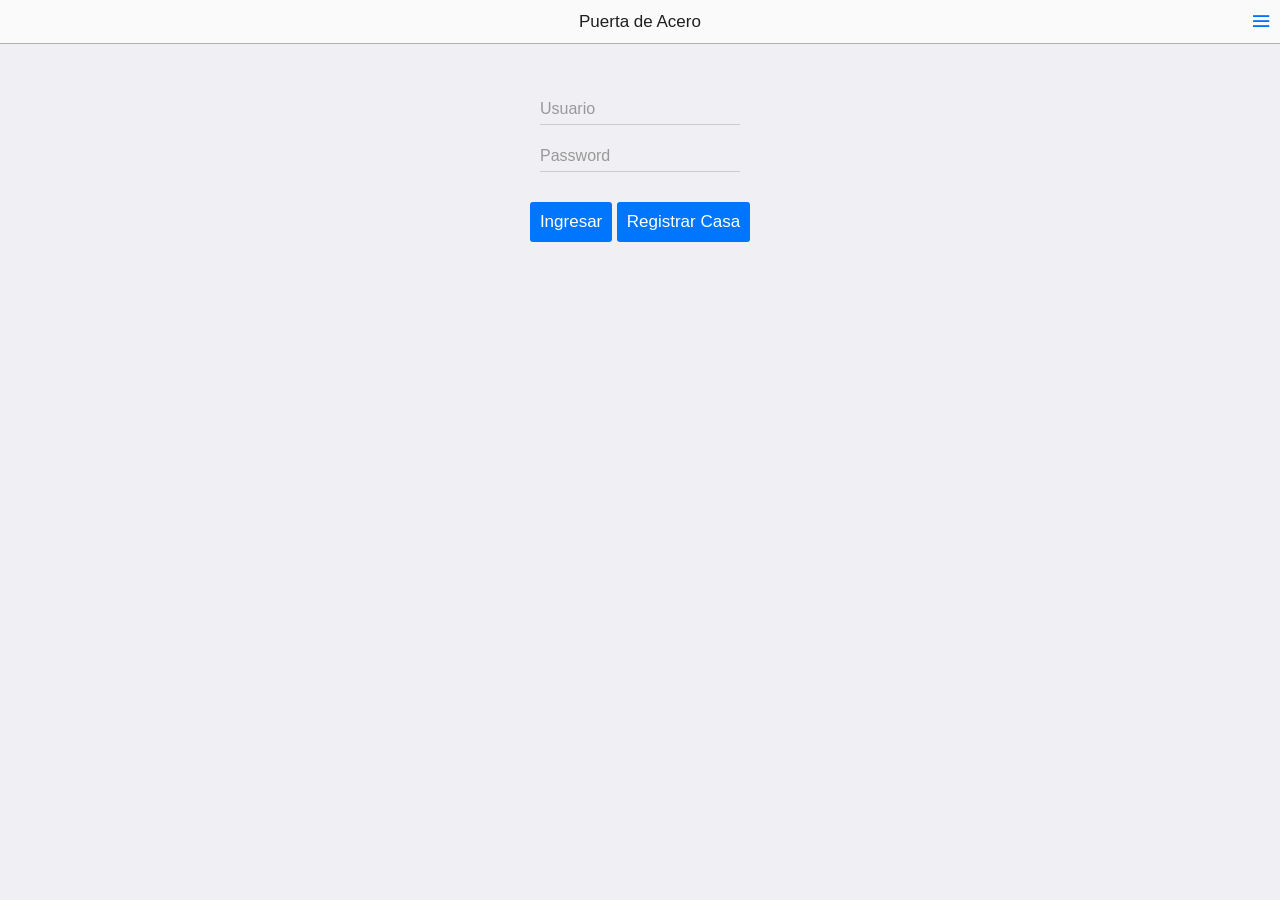
<file: puertaapp/www/index.html>
<!DOCTYPE html>
<html>
    <head>
        <meta charset="utf-8">
        <meta name="viewport" content="initial-scale=1, maximum-scale=1, user-scalable=no, width=device-width">
        <title>Puerta de Acero App</title>
        <link rel="stylesheet" href="OnsenUI/css/onsenui.css">
		<link rel="stylesheet" href="OnsenUI/css/onsen-css-components.min.css">
		<script src="OnsenUI/js/onsenui.min.js"></script>
        
        <meta http-equiv="Content-Security-Policy" content="default-src 'self' data: gap: https://ssl.gstatic.com; style-src 'self' 'unsafe-inline'; media-src *">
        
    </head>
    <body>
        <!-- <script type="text/javascript" src="cordova.js"></script> -->
        <script>

            document.addEventListener('init', function(event) {
            
                var page = event.target;

                if (page.id === 'page1') {
                    page.querySelector('#push-button').onclick = function() {
                    document.querySelector('#myNavigator').pushPage('page3.html', {data: {title: 'Registrar Casa'}});
                    };
                } else if (page.id === 'page2') {
                    page.querySelector('ons-toolbar .center').innerHTML = page.data.title;
                    //page.querySelector('respuesta_casa').innerHTML = page.data.casa;
                    document.getElementById("respuesta_casa").innerHTML = page.data.casa;
                    document.getElementById("respuesta_password").innerHTML = page.data.password;
                    document.getElementById("respuesta_nombre").innerHTML = page.data.nombre;
                    document.getElementById("respuesta_adeudo").innerHTML = page.data.adeudo;
                } 
            });

            function loadDoc() {
                
                var username = document.getElementById('username').value;
                var password = document.getElementById('password').value;

                if (username === '' || password === '') {
                    ons.notification.alert('Todos los campos son obligatorios');
                    return;
                }

                var xhttp;
                
                if (window.XMLHttpRequest) {
                    // code for modern browsers
                    xhttp = new XMLHttpRequest();
                } else {
                    // code for IE6, IE5
                    xhttp = new ActiveXObject("Microsoft.XMLHTTP");
                }

                xhttp.onreadystatechange = function() {
                    if (this.readyState == 4 && this.status == 200) {
                        //document.getElementById("demo").innerHTML = this.responseText;
                        var cadena = this.responseText;
                        var respuesta = cadena.split('@');

                        //ons.notification.alert(cadena);
                        //ons.notification.alert(respuesta[0]);
                        if (respuesta[0] == '1') {
                            //ons.notification.alert('Usuario Administrador Correcto');
                            //window.open('principal.php','_self');
                            window.location.href = "https://puertadeacero.000webhostapp.com/principal.php";
                        }else if(respuesta[0] == '2') {
                            //ons.notification.alert('Usuario Operativo Correcto');
                            //window.open('ver_adeudo.php','_self');
                            //window.location.href = "https://puertadeacero.000webhostapp.com/ver_adeudo.php?usuario="+respuesta[1];
                            document.getElementById('username').value = "";
                            document.getElementById('password').value = "";

                            document.querySelector('#myNavigator').pushPage('page2.html', {data: {title: 'Puerta de Acero', casa: respuesta[1], password: respuesta[2], nombre: respuesta[3], adeudo: respuesta[4] } } );
                        }else{
                            ons.notification.alert('Usuario No Encontrado...');
                            //ons.notification.alert(respuesta);
                        }
                    }
                };

                xhttp.open("GET", "https://puertadeacero.000webhostapp.com/valida_usuario.php?usuario="+username+"&password="+password, true);
                xhttp.send();
            }

            function guardar_registro() {
                
                var numero = document.getElementById('numero').value;
                var nombre = document.getElementById('nombre').value;
                var contra = document.getElementById('contra').value;
                var adeudo = document.getElementById('adeudo').value;

                if (numero === '' || nombre === ''
                    || contra === '' || adeudo === '') {
                    ons.notification.alert('Todos los campos son obligatorios');
                    return;
                }

                var xhttp;
                
                if (window.XMLHttpRequest) {
                    // code for modern browsers
                    xhttp = new XMLHttpRequest();
                } else {
                    // code for IE6, IE5
                    xhttp = new ActiveXObject("Microsoft.XMLHTTP");
                }

                xhttp.onreadystatechange = function() {
                    if (this.readyState == 4 && this.status == 200) {
                        //document.getElementById("demo").innerHTML = this.responseText;
                        var cadena = this.responseText;
                        //var respuesta = cadena.split('@');

                        //ons.notification.alert(cadena);
                        //ons.notification.alert(respuesta[0]);
                        if (cadena == '1') {
                            ons.notification.alert('Agregado Correctamente, puedes agregar mas...');
                            document.getElementById('numero').value = "";
                            document.getElementById('nombre').value = "";
                            document.getElementById('contra').value = "";
                            document.getElementById('adeudo').value = "";
                            //window.open('principal.php','_self');
                            //window.location.href = "https://puertadeacero.000webhostapp.com/principal.php";
                        }else if(cadena == '0') {
                            ons.notification.alert('No se registro la casa...');
                            //window.open('ver_adeudo.php','_self');
                            //window.location.href = "https://puertadeacero.000webhostapp.com/ver_adeudo.php?usuario="+respuesta[1];

                            //document.querySelector('#myNavigator').pushPage('page2.html', {data: {title: 'Puerta de Acero', casa: respuesta[1], password: respuesta[2], nombre: respuesta[3], adeudo: respuesta[4] } } );
                        }else{
                            ons.notification.alert('Error desconocido...');
                            //ons.notification.alert(respuesta);
                        }
                    }
                };

                xhttp.open("GET", "https://puertadeacero.000webhostapp.com/agregar.php?numero="+numero+"&nombre="+nombre+"&contra="+contra+"&adeudo="+adeudo, true);
                xhttp.send();
            }

        </script>
    
        <ons-navigator swipeable id="myNavigator" page="page1.html"></ons-navigator>

        <template id="page1.html">
            <ons-page id="page1">
                <ons-toolbar>
                    <div class="center">Puerta de Acero</div>
                    <div class="right">
                        <ons-toolbar-button>
                            <ons-icon icon="ion-navicon, material:md-menu"></ons-icon>
                        </ons-toolbar-button>
                    </div>
                </ons-toolbar>

                <div style="text-align: center; margin-top: 50px;">
                    <p>
                        <ons-input id="username" modifier="underbar" type="text"placeholder="Usuario" float></ons-input>
                    </p>
                    <p>
                        <ons-input id="password" modifier="underbar" type="password" placeholder="Password" float></ons-input>
                    </p>
                    <p style="margin-top: 30px;">
                        <!-- <ons-button onclick="login()">JAVASCRIPT</ons-button> -->
                        <ons-button onclick="loadDoc()">Ingresar</ons-button>                  <ons-button id="push-button">Registrar Casa</ons-button>
                    </p>

                    <p id="demo"></p>
                </div>
                <!--
                <p style="text-align: center">
                <ons-button onclick="hola()">HELLO</ons-button>
                </p>
                <ons-button id="push-button">Push page</ons-button>
                -->

            </ons-page>
        </template>

        <template id="page2.html">
            <ons-page id="page2">
                <ons-toolbar>
                    <div class="left"><ons-back-button>Volver</ons-back-button></div>
                    <div class="center"></div>
                </ons-toolbar>

                <!-- <p>Datos</p> -->
                <h1 style="text-align: center; margin-top: 10px;">Adeudos</h1>
                <div style="text-align: center">
                        <img src="https://craluminios.com.ar/wp-content/uploads/2017/04/d02-600x450.png" height=130 width=100>
                </div>
                <br>
                <br>
                <ons-list modifier="inset">
                    
                    <ons-list-header>NUMERO DE CASA: </ons-list-header>
                    <ons-list-item modifier="longdivider" id="respuesta_casa"></ons-list-item>
                    <ons-list-header>PASSWORD: </ons-list-header>
                    <ons-list-item modifier="longdivider" id="respuesta_password"></ons-list-item>
                    <ons-list-header>NOMBRE: </ons-list-header>
                    <ons-list-item modifier="longdivider" id="respuesta_nombre"></ons-list-item>
                    <ons-list-header>ADEUDO: </ons-list-header>
                    <ons-list-item modifier="longdivider" id="respuesta_adeudo"></ons-list-item>
                </ons-list>
            </ons-page>
        </template> 

        <template id="page3.html">
            <ons-page id="page3">
                <ons-toolbar>
                    <div class="left"><ons-back-button>Volver</ons-back-button></div>
                    <div class="center"></div>
                </ons-toolbar>

                <!-- <p>Datos</p> -->
                <h1 style="text-align: center; margin-top: 10px;">Registrar casa</h1>
                <div style="text-align: center">
                        <img src="https://craluminios.com.ar/wp-content/uploads/2017/04/d02-600x450.png" height=130 width=100>
                </div>
                <br>
                <br>
                <ons-list modifier="inset">
                    
                    <ons-list-header>NUMERO DE CASA: </ons-list-header>
                    <ons-input id="numero" modifier="underbar" placeholder="Numero de Casa" float></ons-input>
                    <ons-list-header>PASSWORD: </ons-list-header>
                    <ons-input id="contra" modifier="underbar" placeholder="Password" float></ons-input>
                    <ons-list-header>NOMBRE: </ons-list-header>
                    <ons-input id="nombre" modifier="underbar" placeholder="Nombre" float></ons-input>
                    <ons-list-header>ADEUDO: </ons-list-header>
                    <ons-input id="adeudo" modifier="underbar" placeholder="Adeudo" float></ons-input>
                    </ons-list>
                    <div style="text-align: center; margin-top: 50px;">
                        <ons-button onclick="guardar_registro()">Registrar casa</ons-button>
                    </div>
                </ons-list>
            </ons-page>
        </template> 
    </body>
</html>
</file>
<file: puertaapp/www/OnsenUI/css/onsenui.css>
/*! onsenui - v2.10.5 - 2018-10-05 */
@import url("./ionicons/css/ionicons.min.css");
@import url("./material-design-iconic-font/css/material-design-iconic-font.min.css");
@import url("./font_awesome/css/font-awesome.min.css");
@import url("./font_awesome/css/v4-shims.min.css");

ons-page, ons-navigator,
ons-tabbar,
ons-gesture-detector {
  display: block;
  touch-action: manipulation; /* Remove click delay */
}

ons-navigator,
ons-tabbar,
ons-splitter,
ons-action-sheet,
ons-dialog,
ons-toast,
ons-alert-dialog {
  position: absolute;
  top: 0;
  left: 0;
  bottom: 0;
  right: 0;
  overflow: hidden;
  touch-action: manipulation; /* Remove click delay */
}

ons-toast {
  pointer-events: none;
}

ons-toast .toast {
  pointer-events: auto;
}

ons-tab {
  -webkit-transform: translate3d(0, 0, 0);
          transform: translate3d(0, 0, 0);
}

ons-page, ons-navigator, ons-tabbar, ons-dialog, ons-alert-dialog, ons-action-sheet, ons-toast {
  z-index: 2;
}

ons-fab, ons-speed-dial {
  z-index: 10001;
}

ons-toolbar:not([inline]), ons-bottom-toolbar {
  position: absolute;
  left: 0;
  right: 0;
  z-index: 10000;
}

ons-toolbar:not([inline]) {
  top: 0;
}

ons-bottom-toolbar {
  bottom: 0;
}

.page, .page__content,
.page--material, .page--material__content {
  background-color: transparent !important;
  background: transparent !important;
}

.page__content {
  overflow: auto;
  -webkit-overflow-scrolling: touch;
  z-index: 0;
  -ms-touch-action: pan-y;
}

.page.overflow-visible,
.page.overflow-visible .page,
.page.overflow-visible .page__content,
.page.overflow-visible ons-navigator,
.page.overflow-visible ons-splitter {
  overflow: visible;
}

.page.overflow-visible .page__content.content-swiping,
.page.overflow-visible .page__content.content-swiping .page,
.page.overflow-visible .page__content.content-swiping .page__content {
  overflow: auto;
}

.page[status-bar-fill] > .page__content {
  top: 20px;
}

.page[status-bar-fill] > .toolbar {
  padding-top: 20px;
  box-sizing: content-box;
}

.page[status-bar-fill] > .toolbar:not(.toolbar--transparent) + .page__background,
.page[status-bar-fill] > .toolbar:not(.toolbar--cover-content) + .page__background + .page__content {
  top: 64px;
}

.page[status-bar-fill] > .toolbar--material:not(.toolbar-transparent) + .page__background,
.page[status-bar-fill] > .toolbar--material:not(.toolbar--cover-content) + .page__background + .page__content {
  top: 76px;
}

.page[status-bar-fill] > .toolbar.toolbar--transparent + .page__background {
  top: 0;
}

ons-tabbar[status-bar-fill] > .tabbar--top__content {
  top: 71px;
}

ons-tabbar[status-bar-fill] > .tabbar--top {
  padding-top: 22px;
}

ons-tabbar[position="top"] .page[status-bar-fill] > .page__content {
  top: 0px;
}

.toolbar + .page__background + .page__content ons-tabbar[status-bar-fill] > .tabbar--top {
  top: 0px;
}

.toolbar + .page__background + .page__content ons-tabbar[status-bar-fill] > .tabbar--top__content {
  top: 49px;
}

.page__content > .list:not(.list--material):first-child {
  margin-top: -1px; /* Avoid double border with toolbar */
}

.page--wrapper > .page__background {
  display: none;
}

ons-action-sheet[disabled],
ons-dialog[disabled],
ons-alert-dialog[disabled],
ons-popover[disabled] {
  pointer-events: none;
  opacity: 0.75;
}

ons-list-item[disabled] {
   pointer-events: none;
}

ons-range[disabled] {
  opacity: 0.3;
  pointer-events: none;
}

ons-pull-hook {
  position: relative;
  display: block;
  margin: auto;
  text-align: center;
  z-index: 20002;
}

ons-splitter, ons-splitter-mask, ons-splitter-content, ons-splitter-side {
  display: block;
  position: absolute;
  left: 0;
  right: 0;
  top: 0;
  bottom: 0;
  box-sizing: border-box;
  z-index: 0;
}

ons-splitter-mask {
  z-index: 4;
  background-color: rgba(0, 0, 0, 0.1);
  display: none;
  opacity: 0;
}

ons-splitter-content {
  z-index: 2;
}

ons-splitter-side {
  right: auto;
  z-index: 2;
}

ons-splitter-side[side="right"] {
  right: 0;
  left: auto;
}

ons-splitter-side[mode="collapse"] {
  z-index: 5;
  left: auto;
  right: 100%;
}

ons-splitter-side[side="right"][mode="collapse"] {
  right: auto;
  left: 100%;
}

ons-splitter-side[mode="split"] {
  z-index: 3;
}

ons-toolbar-button > ons-icon[icon*="ion-"] {
  font-size: 26px;
}

ons-range, ons-select {
  display: inline-block;
}

ons-range > input {
  min-width: 50px;
  width: 100%;
}

ons-select > select {
  width: 100%;
}

ons-carousel[disabled] {
  pointer-events: none;
  opacity: 0.75;
}

ons-carousel[fullscreen] {
  height: 100%;
}

.ons-status-bar-mock {
  position: absolute;
  width: 100%;
  height: 20px;
  padding: 0 16px 0 6px;
  box-sizing: border-box;
  z-index: 30000;
  display: -webkit-box;
  display: -webkit-flex;
  display: flex;
  -webkit-box-pack: justify;
  -webkit-justify-content: space-between;
          justify-content: space-between;
  font-size: 12px;
  line-height: 20px;
  font-family: Arial, Helvetica;
}

.ons-status-bar-mock i {
  padding: 0 2px;
}

.ons-status-bar-mock.android {
  color: white;
  background-color: #222;
  font-family: Roboto, Arial, Helvetica;
}

.ons-status-bar-mock.android ~ * {
  top: 20px;
  bottom: 0;
  position: inherit;
  width: 100%;
}

.ons-ios-scroll-fix .page:not(.page--wrapper)[shown] > .page__content {
  overflow-y: hidden;
}
.ons-ios-scroll-fix ons-splitter-side > .page:not(.page--wrapper)[shown] > .page__content {
  overflow-y: auto;
}

ons-row {
  display: -webkit-box;
  display: -webkit-flex;
  display: -moz-box;
  display: -moz-flex;
  display: -ms-flexbox;
  display: flex;
  -webkit-flex-wrap: wrap;
          flex-wrap: wrap;
  width: 100%;
  box-sizing: border-box;
}

ons-row[vertical-align="top"], ons-row[align="top"] {
  -webkit-box-align: start;
  box-align: start;
  -ms-flex-align: start;
  -webkit-align-items: flex-start;
  -moz-align-items: flex-start;
  align-items: flex-start;
}

ons-row[vertical-align="bottom"], ons-row[align="bottom"] {
  -webkit-box-align: end;
  box-align: end;
  -ms-flex-align: end;
  -webkit-align-items: flex-end;
  -moz-align-items: flex-end;
  align-items: flex-end;
}

ons-row[vertical-align="center"], ons-row[align="center"] {
  -webkit-box-align: center;
  box-align: center;
  -ms-flex-align: center;
  -webkit-align-items: center;
  -moz-align-items: center;
  align-items: center;
  text-align: inherit;
}

ons-row + ons-row {
  padding-top: 0;
}

ons-col {
  -webkit-box-flex: 1;
  -webkit-flex: 1;
  -moz-box-flex: 1;
  -moz-flex: 1;
  -ms-flex: 1;
  flex: 1;
  display: block;
  width: 100%;
  box-sizing: border-box;
}

ons-col[vertical-align="top"], ons-col[align="top"] {
  -webkit-align-self: flex-start;
  -moz-align-self: flex-start;
  -ms-flex-item-align: start;
  align-self: flex-start;
}

ons-col[vertical-align="bottom"], ons-col[align="bottom"] {
  -webkit-align-self: flex-end;
  -moz-align-self: flex-end;
  -ms-flex-item-align: end;
  align-self: flex-end; }

ons-col[vertical-align="center"], ons-col[align="center"] {
  -webkit-align-self: center;
  -moz-align-self: center;
  -ms-flex-item-align: center;
  text-align: inherit;
}


/*
Copyright 2013-2015 ASIAL CORPORATION

Licensed under the Apache License, Version 2.0 (the "License");
you may not use this file except in compliance with the License.
You may obtain a copy of the License at

   http://www.apache.org/licenses/LICENSE-2.0

Unless required by applicable law or agreed to in writing, software
distributed under the License is distributed on an "AS IS" BASIS,
WITHOUT WARRANTIES OR CONDITIONS OF ANY KIND, either express or implied.
See the License for the specific language governing permissions and
limitations under the License.

 */

.ons-icon {
  display: inline-block;
  line-height: inherit;
  font-style: normal;
  font-weight: normal;
  font-size: inherit;
  text-rendering: auto;
  -webkit-font-smoothing: antialiased;
  -moz-osx-font-smoothing: grayscale;
}

.segment__button .ons-icon {
  line-height: initial;
}

:not(ons-toolbar-button):not(ons-action-sheet-button):not(.segment__button) > .ons-icon--ion {
  line-height: 0.75em;
  vertical-align: -25%;
}

.ons-icon[spin] {
  -webkit-animation: ons-icon-spin 2s infinite linear;
  -moz-animation: ons-icon-spin 2s infinite linear;
  animation: ons-icon-spin 2s infinite linear;
}

@-moz-keyframes ons-icon-spin {
  0% {
    -moz-transform: rotate(0deg);
  }
  100% {
    -moz-transform: rotate(359deg);
  }
}

@-webkit-keyframes ons-icon-spin {
  0% {
    -webkit-transform: rotate(0deg);
  }
  100% {
    -webkit-transform: rotate(359deg);
  }
}

@keyframes ons-icon-spin {
  0% {
    -webkit-transform: rotate(0deg);
    transform: rotate(0deg);
  }
  100% {
    -webkit-transform: rotate(359deg);
    transform: rotate(359deg);
  }
}

.ons-icon[rotate="90"] {
  -webkit-transform: rotate(90deg);
  -moz-transform: rotate(90deg);
  transform: rotate(90deg);
}

.ons-icon[rotate="180"] {
  -webkit-transform: rotate(180deg);
  -moz-transform: rotate(180deg);
  transform: rotate(180deg);
}

.ons-icon[rotate="270"] {
  -webkit-transform: rotate(270deg);
  -moz-transform: rotate(270deg);
  transform: rotate(270deg);
}

.ons-icon[fixed-width] {
  width: 1.28571429em;
  text-align: center;
}

.ons-icon--lg {
  font-size: 1.33333333em;
  line-height: 0.75em;
  vertical-align: -15%;
}

.ons-icon--2x {
  font-size: 2em;
}

.ons-icon--3x {
  font-size: 3em;
}

.ons-icon--4x {
  font-size: 4em;
}

.ons-icon--5x {
  font-size: 5em;
}

/**
 * ons-icon with Font Awesome backward compatibility
 */
.ons-icon.fa {
  font-family: 'Font Awesome 5 Brands', 'Font Awesome 5 Free';
  font-weight: 900;
}

ons-input, ons-radio, ons-checkbox, ons-search-input {
  display: inline-block;
  position: relative;
}

ons-input .text-input,
ons-search-input .search-input {
  width: 100%;
  display: inline-block;
}

ons-input .text-input__label:not(.text-input--material__label) {
  display: none;
}

ons-input:not([float]) .text-input--material__label--active {
  display: none;
}

ons-input[disabled],
ons-radio[disabled],
ons-checkbox[disabled],
ons-segment[disabled],
ons-search-input[disabled] {
  opacity: 0.5;
  pointer-events: none;
}

ons-input input.text-input--material::-webkit-input-placeholder {
  color: transparent;
}

ons-input input.text-input--material::-moz-placeholder {
  color: transparent;
}

ons-input input.text-input--material:-ms-input-placeholder {
  color: transparent;
}

/* Suppress safe area support for pages in splitter sides */
@media (orientation: landscape) {
  html[onsflag-iphonex-landscape] ons-splitter-side[side="left"] .page__content {
    padding-right: 0;
  }
  html[onsflag-iphonex-landscape] ons-splitter-side[side="right"] .page__content {
    padding-left: 0;
  }
}
/* Support the situation that a progress bar is located just below a toolbar */
@media (orientation: landscape) {
  html[onsflag-iphonex-landscape] .page__content > ons-progress-bar > .progress-bar {
    margin-left: -44px;
    margin-right: -44px;
    width: calc(100% + 88px);
  }
}
/* Lists in .page__content in splitter-sides */
@media (orientation: landscape) {
  /* Suppress left safe area support for pages in right splitter sides */
  html[onsflag-iphonex-landscape] ons-splitter-side[side="right"] .page__content > .list:not(.list--inset) {
    margin-left: 0;
  }
  html[onsflag-iphonex-landscape] ons-splitter-side[side="right"] .page__content > .list:not(.list--inset) > .list-header {
    padding-left: 15px;
  }
  html[onsflag-iphonex-landscape] ons-splitter-side[side="right"] .page__content > .list:not(.list--inset) > .list-item {
    padding-left: 14px;
  }

  /* Suppress right safe area support for pages in left splitter sides */
  html[onsflag-iphonex-landscape] ons-splitter-side[side="left"] .page__content > .list:not(.list--inset) {
    margin-right: 0;
  }
  html[onsflag-iphonex-landscape] ons-splitter-side[side="left"] .page__content > .list:not(.list--inset) > .list-item--chevron:before {
    right: 16px;
  }
  html[onsflag-iphonex-landscape] ons-splitter-side[side="left"] .page__content > .list:not(.list--inset) > .list-item > .list-item__center:last-child {
    padding-right: 6px;
  }
  html[onsflag-iphonex-landscape] ons-splitter-side[side="left"] .page__content > .list:not(.list--inset) > .list-item > .list-item__right {
    padding-right: 12px;
  }
  html[onsflag-iphonex-landscape] ons-splitter-side[side="left"] .page__content > .list:not(.list--inset) > .list-item > .list-item--chevron__right {
    padding-right: 30px;
  }
}

/*
Copyright 2013-2015 ASIAL CORPORATION

Licensed under the Apache License, Version 2.0 (the "License");
you may not use this file except in compliance with the License.
You may obtain a copy of the License at

   http://www.apache.org/licenses/LICENSE-2.0

Unless required by applicable law or agreed to in writing, software
distributed under the License is distributed on an "AS IS" BASIS,
WITHOUT WARRANTIES OR CONDITIONS OF ANY KIND, either express or implied.
See the License for the specific language governing permissions and
limitations under the License.

 */

ons-progress-bar {
  display: block;
}

ons-progress-circular {
  display: inline-block;
  width: 32px;
  height: 32px;
}

ons-progress-circular > svg.progress-circular {
  width: 100%;
  height: 100%;
}

/*
Copyright 2013-2015 ASIAL CORPORATION

Licensed under the Apache License, Version 2.0 (the "License");
you may not use this file except in compliance with the License.
You may obtain a copy of the License at

   http://www.apache.org/licenses/LICENSE-2.0

Unless required by applicable law or agreed to in writing, software
distributed under the License is distributed on an "AS IS" BASIS,
WITHOUT WARRANTIES OR CONDITIONS OF ANY KIND, either express or implied.
See the License for the specific language governing permissions and
limitations under the License.

 */
.ripple {
  display: block;
  position: absolute;
  overflow: hidden;
  top: 0;
  left: 0;
  right: 0;
  bottom: 0;
  pointer-events: none;
}

.ripple__background {
  background: rgba(255, 255, 255, 0.2);
  position: absolute;
  top: 0;
  left: 0;
  right: 0;
  bottom: 0;
  opacity: 0;
  pointer-events: none;
}

.ripple__wave {
  background: rgba(255, 255, 255, 0.2);
  width: 0;
  height: 0;
  border-radius: 50%;
  position: absolute;
  top: 0;
  left: 0;
  z-index: 0;
  pointer-events: none;
}

/* FIXME */
ons-list-item .ripple__wave,
ons-list-item .ripple__background,
.button--material--flat .ripple__wave,
.button--material--flat .ripple__background {
  background: rgba(189, 189, 189, 0.3);
}

.ripple--light-gray__wave,
.ripple--light-gray__background {
  background: rgba(189, 189, 189, 0.3);
}


/*
Copyright 2013-2015 ASIAL CORPORATION

Licensed under the Apache License, Version 2.0 (the "License");
you may not use this file except in compliance with the License.
You may obtain a copy of the License at

   http://www.apache.org/licenses/LICENSE-2.0

Unless required by applicable law or agreed to in writing, software
distributed under the License is distributed on an "AS IS" BASIS,
WITHOUT WARRANTIES OR CONDITIONS OF ANY KIND, either express or implied.
See the License for the specific language governing permissions and
limitations under the License.

 */

.ons-swiper {
  overflow: hidden;
  display: block;
  box-sizing: border-box;
}

.ons-swiper-target {
  display: -webkit-box;
  display: -webkit-flex;
  display: flex;
  height: 100%;
  z-index: 1;
  -webkit-box-orient: horizontal;
  -webkit-box-direction: normal;
  -webkit-flex-direction: row;
          flex-direction: row;
}

.ons-swiper-target--vertical {
  -webkit-box-orient: vertical;
  -webkit-box-direction: normal;
  -webkit-flex-direction: column;
          flex-direction: column;
}

.ons-swiper-target > * {
  height: inherit;
  -webkit-flex-shrink: 0;
          flex-shrink: 0;
  box-sizing: border-box;
  width: 100%;
  position: relative !important;
}

.ons-swiper-target.active:not(.swiping) > .page:not([shown]) {
  visibility: hidden;
}

.ons-swiper-tabbar .tabbar--material__button:after {
  display: none;
}

.ons-swiper-blocker {
  display: block;
  position: absolute;
  top: 0;
  bottom: 0;
  left: 0;
  right: 0;
  pointer-events: none
}
</file>
<file: puertaapp/www/OnsenUI/css/onsen-css-components.min.css>
/* Custom Theme for Onsen UI 2.10.5 */

/*!
 * Copyright 2013-2017 ASIAL CORPORATION
 *
 * Licensed under the Apache License, Version 2.0 (the "License");
 * you may not use this file except in compliance with the License.
 * You may obtain a copy of the License at
 *
 *    http://www.apache.org/licenses/LICENSE-2.0
 *
 * Unless required by applicable law or agreed to in writing, software
 * distributed under the License is distributed on an "AS IS" BASIS,
 * WITHOUT WARRANTIES OR CONDITIONS OF ANY KIND, either express or implied.
 * See the License for the specific language governing permissions and
 * limitations under the License.
 *
 *//*!
 * Copyright 2012 Adobe Systems Inc.;
 *
 * Licensed under the Apache License, Version 2.0 (the "License");
 * you may not use this file except in compliance with the License.
 * You may obtain a copy of the License at
 *
 * http://www.apache.org/licenses/LICENSE-2.0
 *
 * Unless required by applicable law or agreed to in writing, software
 * distributed under the License is distributed on an "AS IS" BASIS,
 * WITHOUT WARRANTIES OR CONDITIONS OF ANY KIND, either express or implied.
 * See the License for the specific language governing permissions and
 * limitations under the License.
 *
 */html{height:100%;width:100%}body{position:absolute;overflow:hidden;top:0;right:0;left:0;bottom:0;padding:0;margin:0;-webkit-text-size-adjust:100%;touch-action:manipulation}a,abbr,acronym,address,applet,article,aside,audio,b,big,blockquote,body,canvas,caption,center,cite,code,dd,del,details,dfn,div,dl,dt,em,embed,fieldset,figcaption,figure,footer,form,h1,h2,h3,h4,h5,h6,header,hgroup,html,i,iframe,img,ins,kbd,label,legend,li,mark,menu,nav,object,ol,output,p,pre,q,ruby,s,samp,section,small,span,strike,strong,sub,summary,sup,table,tbody,td,tfoot,th,thead,time,tr,tt,u,ul,var,video{-webkit-user-select:none;-moz-user-select:none;-ms-user-select:none;user-select:none;-webkit-tap-highlight-color:transparent;-webkit-touch-callout:none}input,select,textarea{-webkit-user-select:auto;-ms-user-select:auto;user-select:auto;-moz-user-select:text;-webkit-touch-callout:none}a,button,input,select,textarea{touch-action:manipulation}input:active,input:focus,select:active,select:focus,textarea:active,textarea:focus{outline:0}h1{font-size:36px}h2{font-size:30px}h3{font-size:24px}h4,h5,h6{font-size:18px}.page{font-family:-apple-system,'Helvetica Neue',Helvetica,Arial,'Lucida Grande',sans-serif;-webkit-font-smoothing:antialiased;-moz-osx-font-smoothing:grayscale;font-weight:400;background-color:#efeff4;position:absolute;top:0;left:0;right:0;bottom:0;overflow-x:visible;overflow-y:hidden;color:#1f1f21;-ms-overflow-style:none;-webkit-font-smoothing:antialiased}.page::-webkit-scrollbar{display:none}.page__content{background-color:#efeff4;position:absolute;top:0;left:0;right:0;bottom:0;box-sizing:border-box}.page__background{background-color:#efeff4;position:absolute;top:0;left:0;right:0;bottom:0;box-sizing:border-box}.page--material{font-family:Roboto,Noto,sans-serif;-webkit-font-smoothing:antialiased;font-weight:400;background-color:#eceff1}.page--material__content{font-family:Roboto,Noto,sans-serif;-webkit-font-smoothing:antialiased;font-weight:400;font-weight:400}.page__content h1,.page__content h2,.page__content h3,.page__content h4,.page__content h5{font-family:Roboto,Noto,sans-serif;-webkit-font-smoothing:antialiased;font-weight:400;font-weight:500;margin:.6em 0;padding:0}.page__content h1{font-size:28px}.page__content h2{font-size:24px}.page__content h3{font-size:20px}.page--material__content h1,.page--material__content h2,.page--material__content h3,.page--material__content h4,.page--material__content h5{font-family:Roboto,Noto,sans-serif;-webkit-font-smoothing:antialiased;font-weight:400;font-weight:500;margin:.6em 0;padding:0}.page--material__content h1{font-size:28px}.page--material__content h2{font-size:24px}.page--material__content h3{font-size:20px}.page--material__background{background-color:#eceff1}.switch{display:inline-block;vertical-align:top;box-sizing:border-box;background-clip:padding-box;position:relative;min-width:51px;font-size:17px;padding:0 20px;border:none;overflow:visible;width:51px;height:32px;z-index:0;text-align:left}.switch__input{position:absolute;right:0;top:0;left:0;bottom:0;padding:0;border:0;background-color:transparent;z-index:1;vertical-align:top;outline:0;width:100%;height:100%;margin:0;-webkit-appearance:none;-moz-appearance:none;appearance:none;z-index:0}.switch__toggle{background-color:#fff;position:absolute;top:0;left:0;right:0;bottom:0;border-radius:30px;transition-property:all;transition-duration:.35s;transition-timing-function:ease-out;box-shadow:inset 0 0 0 2px #e5e5e5}.switch__handle{box-sizing:border-box;background-clip:padding-box;position:absolute;content:'';border-radius:28px;height:28px;width:28px;background-color:#fff;left:1px;top:2px;transition-property:all;transition-duration:.35s;transition-timing-function:cubic-bezier(.59,.01,.5,.99);box-shadow:0 0 1px 0 rgba(0,0,0,.25),0 3px 2px rgba(0,0,0,.25)}.switch--active__handle{transition:none}:checked+.switch__toggle{box-shadow:inset 0 0 0 2px #44db5e;background-color:#44db5e}:checked+.switch__toggle>.switch__handle{left:21px;box-shadow:0 3px 2px rgba(0,0,0,.25)}:disabled+.switch__toggle{opacity:.3;cursor:default;pointer-events:none}.switch__touch{position:absolute;top:-5px;bottom:-5px;left:-10px;right:-10px}.switch--material{width:36px;height:24px;padding:0 10px;min-width:36px}.switch--material__toggle{background-color:#b0afaf;margin-top:5px;height:14px;box-shadow:none}.switch--material__input{position:absolute;right:0;top:0;left:0;bottom:0;padding:0;border:0;background-color:transparent;z-index:1;vertical-align:top;outline:0;width:100%;height:100%;margin:0;-webkit-appearance:none;-moz-appearance:none;appearance:none;z-index:0}.switch--material__handle{background-color:#f1f1f1;left:0;margin-top:-5px;width:20px;height:20px;box-shadow:0 4px 5px 0 rgba(0,0,0,.14),0 1px 10px 0 rgba(0,0,0,.12),0 2px 4px -1px rgba(0,0,0,.4)}:checked+.switch--material__toggle{background-color:#37474f;background-color:rgba(55,71,79,.5);box-shadow:none}:checked+.switch--material__toggle>.switch--material__handle{left:16px;background-color:#37474f;box-shadow:0 2px 2px 0 rgba(0,0,0,.14),0 1px 5px 0 rgba(0,0,0,.12),0 3px 1px -2px rgba(0,0,0,.2)}:disabled+.switch--material__toggle{opacity:.3;cursor:default;pointer-events:none}.switch--material__handle:before{background:0 0;content:'';display:block;width:100%;height:100%;border-radius:50%;z-index:0;box-shadow:0 0 0 0 rgba(0,0,0,.12);transition:box-shadow .1s linear}.switch--material__toggle>.switch--active__handle:before{box-shadow:0 0 0 14px rgba(0,0,0,.12)}:checked+.switch--material__toggle>.switch--active__handle:before{box-shadow:0 0 0 14px rgba(55,71,79,.2)}.switch--material__touch{position:absolute;top:-10px;bottom:-10px;left:-15px;right:-15px}.range{display:inline-block;position:relative;width:100px;height:30px;margin:0;padding:0;background-image:linear-gradient(#a4aab3,#a4aab3);background-position:left center;background-size:100% 2px;background-repeat:no-repeat;background-color:transparent}.range__input{box-sizing:border-box;background-clip:padding-box;padding:0;margin:0;font:inherit;color:inherit;background:0 0;border:none;vertical-align:top;outline:0;line-height:1;-webkit-appearance:none;-moz-appearance:none;appearance:none;background-image:linear-gradient(#0076ff,#0076ff);background-position:left center;background-size:0 2px;background-repeat:no-repeat;height:30px;position:relative;z-index:1;width:100%}.range__input::-moz-range-track{position:relative;border:none;background:0 0;box-shadow:none;top:0;margin:0;padding:0}.range__input::-ms-track{position:relative;border:none;background-color:#a4aab3;height:0;border-radius:50%}.range__input::-webkit-slider-thumb{cursor:pointer;position:relative;height:28px;width:28px;background-color:#fff;border:none;box-shadow:0 0 1px 0 rgba(0,0,0,.25),0 3px 2px rgba(0,0,0,.25);border-radius:50%;margin:0;padding:0;box-sizing:border-box;-webkit-appearance:none;appearance:none;top:0;z-index:1}.range__input::-moz-range-thumb{cursor:pointer;position:relative;height:28px;width:28px;background-color:#fff;border:none;box-shadow:0 0 1px 0 rgba(0,0,0,.25),0 3px 2px rgba(0,0,0,.25);border-radius:50%;margin:0;padding:0}.range__input::-ms-thumb{cursor:pointer;position:relative;height:28px;width:28px;background-color:#fff;border:none;box-shadow:0 0 1px 0 rgba(0,0,0,.25),0 3px 2px rgba(0,0,0,.25);border-radius:50%;margin:0;padding:0;top:0}.range__input::-ms-fill-lower{height:2px;background-color:#0076ff}.range__input::-ms-tooltip{display:none}.range__input:disabled{opacity:1;pointer-events:none}.range__focus-ring{pointer-events:none;top:0;left:0;display:none;box-sizing:border-box;background-clip:padding-box;padding:0;margin:0;font:inherit;color:inherit;background:0 0;border:none;vertical-align:top;outline:0;line-height:1;-webkit-appearance:none;-moz-appearance:none;appearance:none;background:0 0;height:30px;position:absolute;z-index:0;width:100%}.range--disabled{opacity:.3;cursor:default;pointer-events:none;pointer-events:none}.range--material{position:relative;background-image:linear-gradient(#bdbdbd,#bdbdbd)}.range--material__input{background-image:linear-gradient(#31313a,#31313a);background-position:center left;background-size:0 2px}.range--material__focus-ring{display:block}.range--material__focus-ring::-webkit-slider-thumb{-webkit-appearance:none;appearance:none;width:14px;height:14px;border:none;box-shadow:0 0 0 9px #31313a;background-color:#31313a;border-radius:50%;opacity:0;transition:opacity .25s ease-out,-webkit-transform .25s ease-out;transition:opacity .25s ease-out,transform .25s ease-out;transition:opacity .25s ease-out,transform .25s ease-out,-webkit-transform .25s ease-out}.range--material__input.range__input--active+.range--material__focus-ring::-webkit-slider-thumb{opacity:.2;-webkit-transform:scale(1.5,1.5,1.5);transform:scale(1.5,1.5,1.5)}.range--material__input::-webkit-slider-thumb{position:relative;box-sizing:border-box;border:none;background-color:transparent;width:14px;height:32px;border-radius:0;box-shadow:none;background-image:radial-gradient(circle farthest-corner,#31313a 0,#31313a 6.6px,transparent 7px);transition:-webkit-transform .1s linear;transition:transform .1s linear;transition:transform .1s linear,-webkit-transform .1s linear;overflow:visible}.range--material__input[_zero]::-webkit-slider-thumb{background-image:radial-gradient(circle farthest-corner,#f2f2f2 0,#f2f2f2 4px,#bdbdbd 4px,#bdbdbd 6.4px,transparent 7px)}.range--material__input[_zero]+.range--material__focus-ring::-webkit-slider-thumb{box-shadow:0 0 0 9px #bdbdbd}.range--material__input::-moz-range-track{background:0 0}.range--material__input::-moz-range-thumb,.range--material__input:focus::-moz-range-thumb{box-sizing:border-box;border:none;width:14px;height:32px;border-radius:0;background-color:transparent;background-image:-moz-radial-gradient(circle farthest-corner,#31313a 0,#31313a 6.6px,transparent 7px);box-shadow:none}.range--material__input.range__input--active::-webkit-slider-thumb,.range--material__input:active::-webkit-slider-thumb{-webkit-transform:scale(1.5);transform:scale(1.5);transition:-webkit-transform .1s linear;transition:transform .1s linear;transition:transform .1s linear,-webkit-transform .1s linear}.range--disabled.range--material{opacity:1}.range--disabled>.range--material__input{background-image:none}.range--material__input:disabled::-webkit-slider-thumb{background-image:radial-gradient(circle farthest-corner,#b0b0b0 0,#b0b0b0 4px,#eee 4.4px,#eee 7.6px,transparent 7.6px);transition:none}.range--material__input:disabled::-moz-range-thumb{background-image:-moz-radial-gradient(circle farthest-corner,#b0b0b0 0,#b0b0b0 4px,#eee 4.4px,#eee 7.6px,transparent 7.6px);transition:none}.notification{position:relative;display:inline-block;vertical-align:top;font:inherit;border:none;box-sizing:border-box;background-clip:padding-box;padding:0;margin:0;font:inherit;color:inherit;background:0 0;border:none;line-height:normal;font-family:-apple-system,'Helvetica Neue',Helvetica,Arial,'Lucida Grande',sans-serif;-webkit-font-smoothing:antialiased;-moz-osx-font-smoothing:grayscale;font-weight:400;cursor:default;-webkit-user-select:none;-moz-user-select:none;-ms-user-select:none;user-select:none;text-overflow:ellipsis;white-space:nowrap;overflow:hidden;text-decoration:none;margin:0;padding:0 4px;width:auto;height:19px;border-radius:19px;background-color:#fe3824;color:#fff;text-align:center;font-size:16px;min-width:19px;line-height:19px;font-weight:400}.notification:empty{display:none}.notification--material{font-family:Roboto,Noto,sans-serif;-webkit-font-smoothing:antialiased;font-weight:400;background-color:#e91e63;font-size:16px;font-weight:500;color:#fff}.toolbar{font-family:-apple-system,'Helvetica Neue',Helvetica,Arial,'Lucida Grande',sans-serif;-webkit-font-smoothing:antialiased;-moz-osx-font-smoothing:grayscale;font-weight:400;box-sizing:border-box;background-clip:padding-box;white-space:nowrap;overflow:hidden;word-spacing:0;padding:0;margin:0;font:inherit;color:inherit;background:0 0;border:none;line-height:normal;cursor:default;-webkit-user-select:none;-moz-user-select:none;-ms-user-select:none;user-select:none;z-index:2;display:-webkit-box;display:-webkit-flex;display:flex;-webkit-box-align:stretch;-webkit-align-items:stretch;align-items:stretch;-webkit-flex-wrap:nowrap;flex-wrap:nowrap;height:44px;padding-left:0;padding-right:0;background:#fafafa;color:#1f1f21;box-shadow:none;font-weight:400;width:100%;white-space:nowrap;border-bottom:none;background-size:100% 1px;background-repeat:no-repeat;background-position:bottom;background-image:linear-gradient(0deg,#b2b2b2,#b2b2b2 100%)}@media (-webkit-min-device-pixel-ratio:2),(min-resolution:192dpi),(min-resolution:2dppx){.toolbar{background-image:linear-gradient(0deg,#b2b2b2,#b2b2b2 50%,transparent 50%)}}.toolbar__bg{background:#fafafa}.toolbar__item{box-sizing:border-box;background-clip:padding-box;padding:0;margin:0;font:inherit;color:inherit;background:0 0;border:none;line-height:normal;height:44px;overflow:visible;display:block;vertical-align:middle}.toolbar__left{box-sizing:border-box;background-clip:padding-box;padding:0;margin:0;font:inherit;color:inherit;background:0 0;border:none;line-height:normal;max-width:50%;width:27%;text-align:left;line-height:44px}.toolbar__right{box-sizing:border-box;background-clip:padding-box;padding:0;margin:0;font:inherit;color:inherit;background:0 0;border:none;line-height:normal;max-width:50%;width:27%;text-align:right;line-height:44px}.toolbar__center{box-sizing:border-box;background-clip:padding-box;padding:0;margin:0;font:inherit;color:inherit;background:0 0;border:none;line-height:normal;width:46%;text-align:center;line-height:44px;font-size:17px;font-weight:500;color:#1f1f21}.toolbar__title{line-height:44px;font-size:17px;font-weight:500;color:#1f1f21;margin:0;padding:0;overflow:visible}.toolbar__center:first-child:last-child{width:100%}.bottom-bar{font-family:-apple-system,'Helvetica Neue',Helvetica,Arial,'Lucida Grande',sans-serif;-webkit-font-smoothing:antialiased;-moz-osx-font-smoothing:grayscale;font-weight:400;box-sizing:border-box;background-clip:padding-box;white-space:nowrap;overflow:hidden;word-spacing:0;padding:0;margin:0;font:inherit;color:inherit;background:0 0;border:none;line-height:normal;cursor:default;-webkit-user-select:none;-moz-user-select:none;-ms-user-select:none;user-select:none;z-index:2;display:block;height:44px;padding-left:0;padding-right:0;background:#fafafa;color:#1f1f21;box-shadow:none;font-weight:400;border-bottom:none;border-top:1px solid #b2b2b2;position:absolute;bottom:0;right:0;left:0;border-top:none;background-size:100% 1px;background-repeat:no-repeat;background-position:top;background-image:linear-gradient(180deg,#b2b2b2,#b2b2b2 100%)}@media (-webkit-min-device-pixel-ratio:2),(min-resolution:192dpi),(min-resolution:2dppx){.bottom-bar{background-image:linear-gradient(180deg,#b2b2b2,#b2b2b2 50%,transparent 50%)}}.bottom-bar__line-height{line-height:44px;padding-bottom:0;padding-top:0}.bottom-bar--aligned{display:-webkit-box;display:-webkit-flex;display:flex;-webkit-flex-wrap:nowrap;flex-wrap:nowrap;line-height:44px}.bottom-bar--transparent{background-color:transparent;background-image:none;border:none}.toolbar--material{display:-webkit-box;display:-webkit-flex;display:flex;-webkit-flex-wrap:nowrap;flex-wrap:nowrap;-webkit-box-pack:justify;-webkit-justify-content:space-between;justify-content:space-between;height:56px;border-bottom:0;box-shadow:0 1px 5px rgba(0,0,0,.3);padding:0;background-color:#fff;background-size:0}.toolbar--noshadow{box-shadow:none;background-image:none;border-bottom:none}.toolbar--material__left,.toolbar--material__right{font-family:Roboto,Noto,sans-serif;-webkit-font-smoothing:antialiased;font-weight:400;font-size:20px;font-weight:500;color:#31313a;height:56px;min-width:72px;width:auto;line-height:56px}.toolbar--material__center{font-family:Roboto,Noto,sans-serif;-webkit-font-smoothing:antialiased;font-weight:400;font-size:20px;font-weight:500;color:#31313a;height:56px;width:auto;-webkit-box-flex:1;-webkit-flex-grow:1;flex-grow:1;overflow:hidden;text-overflow:ellipsis;text-align:left;line-height:56px}.toolbar--material__center:first-child{margin-left:16px}.toolbar--material__center:last-child{margin-right:16px}.toolbar--material__left:empty,.toolbar--material__right:empty{min-width:16px}.toolbar--transparent{background-color:transparent;box-shadow:none;background-image:none;border-bottom:none}.button{position:relative;display:inline-block;box-sizing:border-box;background-clip:padding-box;padding:0;margin:0;font:inherit;color:inherit;background:0 0;border:none;line-height:normal;font-family:-apple-system,'Helvetica Neue',Helvetica,Arial,'Lucida Grande',sans-serif;-webkit-font-smoothing:antialiased;-moz-osx-font-smoothing:grayscale;font-weight:400;cursor:default;-webkit-user-select:none;-moz-user-select:none;-ms-user-select:none;user-select:none;text-overflow:ellipsis;white-space:nowrap;overflow:hidden;height:auto;text-decoration:none;padding:4px 10px;font-size:17px;line-height:32px;letter-spacing:0;color:#fff;vertical-align:middle;background-color:#0076ff;border:0 solid currentColor;border-radius:3px;transition:none}.button::-moz-focus-inner{outline:0}.button:hover{transition:none}.button:active{background-color:#0076ff;transition:none;opacity:.2}.button:focus{outline:0}.button:disabled,.button[disabled]{opacity:.3;cursor:default;pointer-events:none}.button--outline{background-color:transparent;border:1px solid #0076ff;color:#0076ff}.button--outline:active{background-color:#b3d6ff;border:1px solid #0076ff;color:#0076ff;opacity:1}.button--outline:hover{border:1px solid #0076ff;transition:0}.button--light{background-color:transparent;color:#000;color:rgba(0,0,0,.4);border:1px solid #000;border:1px solid rgba(0,0,0,.2)}.button--light:active{background-color:#000;background-color:rgba(0,0,0,.05);color:#000;color:rgba(0,0,0,.4);border:1px solid #000;border:1px solid rgba(0,0,0,.2);opacity:1}.button--quiet{position:relative;display:inline-block;box-sizing:border-box;background-clip:padding-box;padding:0;margin:0;font:inherit;color:inherit;background:0 0;border:none;line-height:normal;font-family:-apple-system,'Helvetica Neue',Helvetica,Arial,'Lucida Grande',sans-serif;-webkit-font-smoothing:antialiased;-moz-osx-font-smoothing:grayscale;font-weight:400;cursor:default;-webkit-user-select:none;-moz-user-select:none;-ms-user-select:none;user-select:none;text-overflow:ellipsis;white-space:nowrap;overflow:hidden;height:auto;text-decoration:none;padding:4px 10px;font-size:17px;line-height:32px;letter-spacing:0;color:#fff;vertical-align:middle;background-color:#0076ff;border:0 solid currentColor;border-radius:3px;transition:none;background:0 0;border:1px solid transparent;box-shadow:none;background:0 0;color:#0076ff;border:none}.button--quiet:disabled,.button--quiet[disabled]{opacity:.3;cursor:default;pointer-events:none;border:none}.button--quiet:hover{transition:none}.button--quiet:focus{outline:0}.button--quiet:active{background-color:transparent;border:none;transition:none;opacity:.2;color:#0076ff}.button--cta{position:relative;display:inline-block;box-sizing:border-box;background-clip:padding-box;padding:0;margin:0;font:inherit;color:inherit;background:0 0;border:none;line-height:normal;font-family:-apple-system,'Helvetica Neue',Helvetica,Arial,'Lucida Grande',sans-serif;-webkit-font-smoothing:antialiased;-moz-osx-font-smoothing:grayscale;font-weight:400;cursor:default;-webkit-user-select:none;-moz-user-select:none;-ms-user-select:none;user-select:none;text-overflow:ellipsis;white-space:nowrap;overflow:hidden;height:auto;text-decoration:none;padding:4px 10px;font-size:17px;line-height:32px;letter-spacing:0;color:#fff;vertical-align:middle;background-color:#0076ff;border:0 solid currentColor;border-radius:3px;transition:none;border:none;background-color:#25a6d9;color:#fff}.button--cta:hover{transition:none}.button--cta:focus{outline:0}.button--cta:active{color:#fff;background-color:#25a6d9;transition:none;opacity:.2}.button--cta:disabled,.button--cta[disabled]{opacity:.3;cursor:default;pointer-events:none}.button--large{font-size:17px;font-weight:500;line-height:36px;padding:4px 12px;display:block;width:100%;text-align:center}.button--large:active{background-color:#0076ff;transition:none;opacity:.2;transition:none}.button--large:disabled,.button--large[disabled]{opacity:.3;cursor:default;pointer-events:none}.button--large:hover{transition:none}.button--large:focus{outline:0}.button--large--quiet{position:relative;display:inline-block;box-sizing:border-box;background-clip:padding-box;padding:0;margin:0;font:inherit;color:inherit;background:0 0;border:none;line-height:normal;font-family:-apple-system,'Helvetica Neue',Helvetica,Arial,'Lucida Grande',sans-serif;-webkit-font-smoothing:antialiased;-moz-osx-font-smoothing:grayscale;font-weight:400;cursor:default;-webkit-user-select:none;-moz-user-select:none;-ms-user-select:none;user-select:none;text-overflow:ellipsis;white-space:nowrap;overflow:hidden;height:auto;text-decoration:none;padding:4px 10px;font-size:17px;line-height:32px;letter-spacing:0;color:#fff;vertical-align:middle;background-color:#0076ff;border:0 solid currentColor;border-radius:3px;transition:none;font-size:17px;font-weight:500;line-height:36px;padding:4px 12px;display:block;width:100%;background:0 0;border:1px solid transparent;box-shadow:none;color:#0076ff;text-align:center}.button--large--quiet:active{transition:none;opacity:.2;color:#0076ff;background:0 0;border:1px solid transparent;box-shadow:none}.button--large--quiet:disabled,.button--large--quiet[disabled]{opacity:.3;cursor:default;pointer-events:none}.button--large--quiet:hover{transition:none}.button--large--quiet:focus{outline:0}.button--large--cta{position:relative;display:inline-block;box-sizing:border-box;background-clip:padding-box;padding:0;margin:0;font:inherit;color:inherit;background:0 0;border:none;line-height:normal;font-family:-apple-system,'Helvetica Neue',Helvetica,Arial,'Lucida Grande',sans-serif;-webkit-font-smoothing:antialiased;-moz-osx-font-smoothing:grayscale;font-weight:400;cursor:default;-webkit-user-select:none;-moz-user-select:none;-ms-user-select:none;user-select:none;text-overflow:ellipsis;white-space:nowrap;overflow:hidden;height:auto;text-decoration:none;padding:4px 10px;font-size:17px;line-height:32px;letter-spacing:0;color:#fff;vertical-align:middle;background-color:#0076ff;border:0 solid currentColor;border-radius:3px;transition:none;border:none;background-color:#25a6d9;color:#fff;font-size:17px;font-weight:500;line-height:36px;padding:4px 12px;width:100%;text-align:center;display:block}.button--large--cta:hover{transition:none}.button--large--cta:focus{outline:0}.button--large--cta:active{color:#fff;background-color:#25a6d9;transition:none;opacity:.2}.button--large--cta:disabled,.button--large--cta[disabled]{opacity:.3;cursor:default;pointer-events:none}.button--material{position:relative;display:inline-block;box-sizing:border-box;background-clip:padding-box;padding:0;margin:0;font:inherit;color:inherit;background:0 0;border:none;line-height:normal;font-family:-apple-system,'Helvetica Neue',Helvetica,Arial,'Lucida Grande',sans-serif;-webkit-font-smoothing:antialiased;-moz-osx-font-smoothing:grayscale;font-weight:400;cursor:default;-webkit-user-select:none;-moz-user-select:none;-ms-user-select:none;user-select:none;text-overflow:ellipsis;white-space:nowrap;overflow:hidden;height:auto;text-decoration:none;padding:4px 10px;font-size:17px;line-height:32px;letter-spacing:0;color:#fff;vertical-align:middle;background-color:#0076ff;border:0 solid currentColor;border-radius:3px;transition:none;box-shadow:0 2px 2px 0 rgba(0,0,0,.14),0 1px 5px 0 rgba(0,0,0,.12),0 3px 1px -2px rgba(0,0,0,.2);font-family:Roboto,Noto,sans-serif;-webkit-font-smoothing:antialiased;font-weight:400;min-height:36px;line-height:36px;padding:0 16px;text-align:center;font-size:14px;-webkit-transform:translate3d(0,0,0);transform:translate3d(0,0,0);text-transform:uppercase;background-color:#2979ff;color:#fff;font-weight:500;transition:background-color .25s linear;opacity:1;transition:all .25s linear}.button--material:hover{transition:all .25s linear}.button--material:active{box-shadow:0 6px 10px 0 rgba(0,0,0,.14),0 1px 18px 0 rgba(0,0,0,.12),0 3px 5px -1px rgba(0,0,0,.4);background-color:#2979ff;opacity:.9;transition:all .25s linear}.button--material:focus{outline:0}.button--material:disabled,.button--material[disabled]{transition:none;box-shadow:none;background-color:#4f4f4f;background-color:rgba(79,79,79,.26);color:#000;color:rgba(0,0,0,.26);opacity:1}.button--material--flat{position:relative;display:inline-block;box-sizing:border-box;background-clip:padding-box;padding:0;margin:0;font:inherit;color:inherit;background:0 0;border:none;line-height:normal;font-family:-apple-system,'Helvetica Neue',Helvetica,Arial,'Lucida Grande',sans-serif;-webkit-font-smoothing:antialiased;-moz-osx-font-smoothing:grayscale;font-weight:400;cursor:default;-webkit-user-select:none;-moz-user-select:none;-ms-user-select:none;user-select:none;text-overflow:ellipsis;white-space:nowrap;overflow:hidden;height:auto;text-decoration:none;padding:4px 10px;font-size:17px;line-height:32px;letter-spacing:0;color:#fff;vertical-align:middle;background-color:#0076ff;border:0 solid currentColor;border-radius:3px;transition:none;box-shadow:0 2px 2px 0 rgba(0,0,0,.14),0 1px 5px 0 rgba(0,0,0,.12),0 3px 1px -2px rgba(0,0,0,.2);font-family:Roboto,Noto,sans-serif;-webkit-font-smoothing:antialiased;font-weight:400;min-height:36px;line-height:36px;padding:0 16px;text-align:center;font-size:14px;-webkit-transform:translate3d(0,0,0);transform:translate3d(0,0,0);text-transform:uppercase;background-color:#2979ff;color:#fff;font-weight:500;transition:background-color .25s linear;box-shadow:none;background-color:transparent;color:#2979ff;transition:all .25s linear}.button--material--flat:hover{transition:all .25s linear}.button--material--flat:focus{box-shadow:none;background-color:transparent;color:#2979ff;outline:0;opacity:1;border:none}.button--material--flat:active{box-shadow:none;outline:0;opacity:1;border:none;background-color:#999;background-color:rgba(153,153,153,.2);color:#2979ff;transition:all .25s linear}.button--material--flat:disabled,.button--material--flat[disabled]{transition:none;opacity:1;box-shadow:none;background-color:transparent;color:#000;color:rgba(0,0,0,.26)}.button-bar{font-family:-apple-system,'Helvetica Neue',Helvetica,Arial,'Lucida Grande',sans-serif;-webkit-font-smoothing:antialiased;-moz-osx-font-smoothing:grayscale;font-weight:400;display:-webkit-inline-box;display:-webkit-inline-flex;display:inline-flex;-webkit-box-align:stretch;-webkit-align-items:stretch;align-items:stretch;-webkit-align-content:stretch;align-content:stretch;-webkit-flex-wrap:nowrap;flex-wrap:nowrap;margin:0;padding:0;border:none}.button-bar__item{font-family:-apple-system,'Helvetica Neue',Helvetica,Arial,'Lucida Grande',sans-serif;-webkit-font-smoothing:antialiased;-moz-osx-font-smoothing:grayscale;font-weight:400;border-radius:0;width:100%;padding:0;margin:0;position:relative;overflow:hidden;box-sizing:border-box}.button-bar__button{font-family:-apple-system,'Helvetica Neue',Helvetica,Arial,'Lucida Grande',sans-serif;-webkit-font-smoothing:antialiased;-moz-osx-font-smoothing:grayscale;font-weight:400;border-radius:0;background-color:transparent;color:#0076ff;border:1px solid #0076ff;border-top-width:1px;border-bottom-width:1px;border-right-width:1px;border-left-width:0;font-weight:400;padding:0;font-size:13px;height:27px;line-height:27px;width:100%;transition:background-color .2s linear,color .2s linear;box-sizing:border-box}.button-bar__button:disabled{opacity:.3;cursor:default;pointer-events:none}.button-bar__button:hover{transition:none}.button-bar__button:focus{outline:0}:checked+.button-bar__button{background-color:#0076ff;color:#fff;transition:none}.button-bar__button:active,:active+.button-bar__button{background-color:#b3d6ff;border:0 solid #0076ff;border-top:1px solid #0076ff;border-bottom:1px solid #0076ff;border-right:1px solid #0076ff;font-size:13px;width:100%;transition:none}.button-bar__item:first-child>.button-bar__button{border-left-width:1px;border-radius:4px 0 0 4px}.button-bar__item:last-child>.button-bar__button{border-right-width:1px;border-radius:0 4px 4px 0}.segment{font-family:-apple-system,'Helvetica Neue',Helvetica,Arial,'Lucida Grande',sans-serif;-webkit-font-smoothing:antialiased;-moz-osx-font-smoothing:grayscale;font-weight:400;display:-webkit-inline-box;display:-webkit-inline-flex;display:inline-flex;-webkit-box-align:stretch;-webkit-align-items:stretch;align-items:stretch;-webkit-align-content:stretch;align-content:stretch;-webkit-flex-wrap:nowrap;flex-wrap:nowrap;margin:0;padding:0;border:none}.segment__item{font-family:-apple-system,'Helvetica Neue',Helvetica,Arial,'Lucida Grande',sans-serif;-webkit-font-smoothing:antialiased;-moz-osx-font-smoothing:grayscale;font-weight:400;border-radius:0;width:100%;padding:0;margin:0;position:relative;overflow:hidden;box-sizing:border-box;display:block;background-color:transparent;border:none}.segment__input{position:absolute;right:0;top:0;left:0;bottom:0;padding:0;border:0;background-color:transparent;z-index:1;vertical-align:top;outline:0;width:100%;height:100%;margin:0;-webkit-appearance:none;-moz-appearance:none;appearance:none}.segment__button{font-family:-apple-system,'Helvetica Neue',Helvetica,Arial,'Lucida Grande',sans-serif;-webkit-font-smoothing:antialiased;-moz-osx-font-smoothing:grayscale;font-weight:400;border-radius:0;background-color:transparent;color:#0076ff;border:1px solid #0076ff;border-top-width:1px;border-bottom-width:1px;border-right-width:1px;border-left-width:0;font-weight:400;padding:0;font-size:13px;height:29px;line-height:29px;width:100%;transition:background-color .2s linear,color .2s linear;box-sizing:border-box;text-align:center}.segment__item:disabled{opacity:.3;cursor:default;pointer-events:none}.segment__button:hover{transition:none}.segment__button:focus{outline:0}:active+.segment__button{background-color:#b3d6ff;border:0 solid #0076ff;border-top:1px solid #0076ff;border-bottom:1px solid #0076ff;border-right:1px solid #0076ff;font-size:13px;width:100%;transition:none}:checked+.segment__button{background-color:#0076ff;color:#fff;transition:none}.segment__item:first-child>.segment__button{border-left-width:1px;border-radius:4px 0 0 4px}.segment__item:last-child>.segment__button{border-right-width:1px;border-radius:0 4px 4px 0}.segment--material{border-radius:2px;overflow:hidden;box-shadow:0 0 2px 0 rgba(0,0,0,.12),0 2px 2px 0 rgba(0,0,0,.24)}.segment--material__button{font-family:Roboto,Noto,sans-serif;-webkit-font-smoothing:antialiased;font-weight:400;font-size:14px;height:32px;line-height:32px;border-width:0;color:#000;color:rgba(0,0,0,.38);border-radius:0;background-color:#fafafa}:active+.segment--material__button{background-color:#fafafa;border-radius:0;border-width:0;font-size:14px;transition:none;color:#000;color:rgba(0,0,0,.38)}:checked+.segment--material__button{background-color:#c8c8c8;color:#353535;border-radius:0;border-width:0}.segment--material__item:first-child>.segment--material__button,.segment--material__item:last-child>.segment--material__button{border-radius:0;border-width:0}.tabbar{font-family:-apple-system,'Helvetica Neue',Helvetica,Arial,'Lucida Grande',sans-serif;-webkit-font-smoothing:antialiased;-moz-osx-font-smoothing:grayscale;font-weight:400;display:-webkit-box;display:-webkit-flex;display:flex;position:absolute;bottom:0;left:0;right:0;white-space:nowrap;margin:0;padding:0;height:49px;background-color:#fafafa;border-top:1px solid #ccc;width:100%}@media (-webkit-min-device-pixel-ratio:2),(min-resolution:192dpi),(min-resolution:2dppx){.tabbar{border-top:none;background-size:100% 1px;background-repeat:no-repeat;background-position:top;background-image:linear-gradient(180deg,#ccc,#ccc 50%,transparent 50%)}}.tabbar__item{font-family:-apple-system,'Helvetica Neue',Helvetica,Arial,'Lucida Grande',sans-serif;-webkit-font-smoothing:antialiased;-moz-osx-font-smoothing:grayscale;font-weight:400;position:relative;-webkit-box-flex:1;-webkit-flex-grow:1;flex-grow:1;-webkit-flex-basis:0;flex-basis:0;width:auto;border-radius:0}.tabbar__item>input{position:absolute;right:0;top:0;left:0;bottom:0;padding:0;border:0;background-color:transparent;z-index:1;vertical-align:top;outline:0;width:100%;height:100%;margin:0;-webkit-appearance:none;-moz-appearance:none;appearance:none}.tabbar__button{font-family:-apple-system,'Helvetica Neue',Helvetica,Arial,'Lucida Grande',sans-serif;-webkit-font-smoothing:antialiased;-moz-osx-font-smoothing:grayscale;font-weight:400;box-sizing:border-box;background-clip:padding-box;padding:0;margin:0;font:inherit;color:inherit;background:0 0;border:none;line-height:normal;cursor:default;-webkit-user-select:none;-moz-user-select:none;-ms-user-select:none;user-select:none;text-overflow:ellipsis;white-space:nowrap;overflow:hidden;position:relative;display:inline-block;text-decoration:none;padding:0;height:49px;letter-spacing:0;color:#999;vertical-align:top;background-color:transparent;border-top:none;width:100%;font-weight:400;line-height:49px}@media (-webkit-min-device-pixel-ratio:2),(min-resolution:192dpi),(min-resolution:2dppx){.tabbar__button{border-top:none}}.tabbar__icon{font-size:24px;padding:0;margin:0;line-height:26px;display:block!important;height:28px}.tabbar__label{font-family:-apple-system,'Helvetica Neue',Helvetica,Arial,'Lucida Grande',sans-serif;-webkit-font-smoothing:antialiased;-moz-osx-font-smoothing:grayscale;font-weight:400;display:inline-block}.tabbar__badge.notification{vertical-align:text-bottom;top:-1px;margin-left:5px;z-index:10;font-size:12px;height:16px;min-width:16px;line-height:16px;border-radius:8px}.tabbar__icon~.tabbar__badge.notification{position:absolute;top:5px;margin-left:0}.tabbar__icon+.tabbar__label{display:block;font-size:10px;line-height:1;margin:0;font-weight:400}.tabbar__label:first-child{font-size:16px;line-height:49px;margin:0;padding:0}:checked+.tabbar__button{color:#0076ff;background-color:transparent;box-shadow:none;border-top:none}.tabbar__button:disabled{opacity:.3;cursor:default;pointer-events:none}.tabbar__button:focus{z-index:1;border-top:none;box-shadow:none;outline:0}.tabbar__content{position:absolute;top:0;left:0;right:0;bottom:49px;z-index:0}.tabbar--autogrow .tabbar__item{-webkit-flex-basis:auto;flex-basis:auto}.tabbar--top{position:relative;top:0;left:0;right:0;bottom:auto;border-top:none;border-bottom:1px solid #ccc}@media (-webkit-min-device-pixel-ratio:2),(min-resolution:192dpi),(min-resolution:2dppx){.tabbar--top{border-bottom:none;background-size:100% 1px;background-repeat:no-repeat;background-position:bottom;background-image:linear-gradient(0deg,#ccc,#ccc 50%,transparent 50%)}}.tabbar--top__content{top:49px;left:0;right:0;bottom:0;z-index:0}.tabbar--top-border__button{background-color:transparent;border-bottom:4px solid transparent}:checked+.tabbar--top-border__button{background-color:transparent;border-bottom:4px solid #0076ff}.tabbar__border{position:absolute;bottom:0;left:0;width:0;height:4px;background-color:#0076ff}.tabbar--material{background:0 0;background-color:#fff;border-bottom-width:0;box-shadow:0 4px 2px -2px rgba(0,0,0,.14),0 3px 5px -2px rgba(0,0,0,.12),0 5px 1px -4px rgba(0,0,0,.2)}.tabbar--material__button{background-color:transparent;color:#31313a;text-transform:uppercase;font-size:14px;font-weight:500;font-family:Roboto,Noto,sans-serif;-webkit-font-smoothing:antialiased;font-weight:400}.tabbar--material__button:after{content:'';display:block;width:0;height:2px;bottom:0;position:absolute;margin-top:-2px;background-color:#31313a}:checked+.tabbar--material__button:after{width:100%;transition:width .2s ease-in-out}:checked+.tabbar--material__button{background-color:transparent;color:#31313a}.tabbar--material__item:not([ripple]):active{background-color:#31313a;background-color:rgba(49,49,58,.1)}.tabbar--material__border{height:2px;background-color:#31313a}.tabbar--material__icon{font-size:22px!important;line-height:36px}.tabbar--material__label{font-family:Roboto,Noto,sans-serif;-webkit-font-smoothing:antialiased;font-weight:400}.tabbar--material__label:first-child{font-family:Roboto,Noto,sans-serif;-webkit-font-smoothing:antialiased;font-weight:400;letter-spacing:.015em;font-weight:500;font-size:14px}.tabbar--material__icon+.tabbar--material__label{font-size:10px}.toolbar-button{font-family:-apple-system,'Helvetica Neue',Helvetica,Arial,'Lucida Grande',sans-serif;-webkit-font-smoothing:antialiased;-moz-osx-font-smoothing:grayscale;font-weight:400;padding:4px 10px;letter-spacing:0;color:#0076ff;background-color:#000;background-color:rgba(0,0,0,0);border-radius:2px;border:1px solid transparent;font-weight:400;font-size:17px;transition:none}.toolbar-button:active{background-color:#000;background-color:rgba(0,0,0,0);transition:none;opacity:.2}.toolbar-button:disabled,.toolbar-button[disabled]{opacity:.3;cursor:default;pointer-events:none}.toolbar-button:focus{outline:0;transition:none}.toolbar-button:hover{transition:none}.toolbar-button--outline{border:1px solid #0076ff;margin:auto 8px;padding-left:6px;padding-right:6px}.toolbar-button--material{font-size:22px;color:#1e88e5;display:inline-block;padding:0 12px;height:100%;margin:0;border:none;border-radius:0;vertical-align:baseline;vertical-align:initial;transition:background-color .25s linear}.toolbar-button--material:first-of-type{margin-left:4px}.toolbar-button--material:last-of-type{margin-right:4px}.toolbar-button--material:active{opacity:1;transition:background-color .25s linear}.back-button{height:44px;line-height:44px;padding-left:8px;color:#0076ff;background-color:#000;background-color:rgba(0,0,0,0);display:inline-block}.back-button:active{opacity:.2}.back-button__label{display:inline-block;height:100%;vertical-align:top;line-height:44px;font-size:17px;font-weight:500}.back-button__icon{margin-right:6px;display:-webkit-inline-box;display:-webkit-inline-flex;display:inline-flex;fill:#0076ff;-webkit-box-align:center;-webkit-align-items:center;align-items:center;height:100%}.back-button--material{font-size:22px;color:#1e88e5;display:inline-block;padding:0 12px;height:100%;margin:0 0 0 4px;border:none;border-radius:0;vertical-align:baseline;vertical-align:initial;line-height:56px}.back-button--material__label{display:none;font-size:20px}.back-button--material__icon{display:-webkit-inline-box;display:-webkit-inline-flex;display:inline-flex;fill:#1e88e5;-webkit-box-align:center;-webkit-align-items:center;align-items:center;height:100%}.back-button--material:active{opacity:1}.checkbox{position:relative;display:inline-block;vertical-align:top;cursor:default;-webkit-user-select:none;-moz-user-select:none;-ms-user-select:none;user-select:none;font-family:-apple-system,'Helvetica Neue',Helvetica,Arial,'Lucida Grande',sans-serif;-webkit-font-smoothing:antialiased;-moz-osx-font-smoothing:grayscale;font-weight:400;line-height:22px}.checkbox__checkmark{box-sizing:border-box;background-clip:padding-box;position:relative;display:inline-block;vertical-align:top;cursor:default;-webkit-user-select:none;-moz-user-select:none;-ms-user-select:none;user-select:none;font-family:-apple-system,'Helvetica Neue',Helvetica,Arial,'Lucida Grande',sans-serif;-webkit-font-smoothing:antialiased;-moz-osx-font-smoothing:grayscale;font-weight:400;position:relative;height:22px;width:22px;pointer-events:none}.checkbox__input,.checkbox__input:checked{position:absolute;right:0;top:0;left:0;bottom:0;padding:0;border:0;background-color:transparent;z-index:1;vertical-align:top;outline:0;width:100%;height:100%;margin:0;-webkit-appearance:none;-moz-appearance:none;appearance:none}.checkbox__checkmark:before{content:'';position:absolute;box-sizing:border-box;background-clip:padding-box;width:22px;height:22px;background:0 0;border:1px solid #c7c7cd;border-radius:22px;left:0}.checkbox__checkmark:after{content:'';position:absolute;top:7px;left:5px;width:11px;height:5px;background:0 0;border:2px solid #fff;border-width:1px;border-top:none;border-right:none;border-radius:0;-webkit-transform:rotate(-45deg);transform:rotate(-45deg);opacity:0}:checked+.checkbox__checkmark:before{background:#0076ff;border:none}:checked+.checkbox__checkmark:after{opacity:1}:disabled+.checkbox__checkmark{opacity:.3;cursor:default;pointer-events:none}:disabled:active+.checkbox__checkmark:before{background:0 0}.checkbox--noborder{position:relative;display:inline-block;vertical-align:top;cursor:default;-webkit-user-select:none;-moz-user-select:none;-ms-user-select:none;user-select:none;font-family:-apple-system,'Helvetica Neue',Helvetica,Arial,'Lucida Grande',sans-serif;-webkit-font-smoothing:antialiased;-moz-osx-font-smoothing:grayscale;font-weight:400;line-height:22px;position:relative}.checkbox--noborder__input{position:absolute;right:0;top:0;left:0;bottom:0;padding:0;border:0;background-color:transparent;z-index:1;vertical-align:top;outline:0;width:100%;height:100%;margin:0;-webkit-appearance:none;-moz-appearance:none;appearance:none}.checkbox--noborder__checkmark{position:relative;display:inline-block;vertical-align:top;cursor:default;-webkit-user-select:none;-moz-user-select:none;-ms-user-select:none;user-select:none;box-sizing:border-box;background-clip:padding-box;width:22px;height:22px;background:0 0;border:none}.checkbox--noborder__checkmark:before{content:'';position:absolute;width:22px;height:22px;background:0 0;border:none;border-radius:22px;left:0}.checkbox--noborder__checkmark:after{content:'';position:absolute;top:7px;left:4px;opacity:0;width:11px;height:4px;background:0 0;border:2px solid #0076ff;border-top:none;border-right:none;border-radius:0;-webkit-transform:rotate(-45deg);transform:rotate(-45deg)}:checked+.checkbox--noborder__checkmark:before{background:0 0;border:none}:checked+.checkbox--noborder__checkmark:after{opacity:1}:focus+.checkbox--noborder__checkmark:before{border:none}:disabled+.checkbox--noborder__checkmark{opacity:.3;cursor:default;pointer-events:none}:disabled:active+.checkbox--noborder__checkmark:before{background:0 0;border:none}.checkbox--material{line-height:18px;font-family:Roboto,Noto,sans-serif;-webkit-font-smoothing:antialiased;font-weight:400;overflow:visible}.checkbox--material__checkmark{width:18px;height:18px}.checkbox--material__checkmark:before{border-radius:2px;height:18px;width:18px;border:2px solid #717171;transition:background-color .1s linear .2s,border-color .1s linear .2s;background-color:transparent}:checked+.checkbox--material__checkmark:before{border:2px solid #37474f;background-color:#37474f;transition:background-color .1s linear,border-color .1s linear}.checkbox--material__checkmark:after{border-color:#fff;transition:-webkit-transform .2s ease 0;transition:transform .2s ease 0;transition:transform .2s ease 0,-webkit-transform .2s ease 0;width:10px;height:5px;top:4px;left:3px;-webkit-transform:scale(0) rotate(-45deg);transform:scale(0) rotate(-45deg);border-width:2px}:checked+.checkbox--material__checkmark:after{transition:-webkit-transform .2s ease .2s;transition:transform .2s ease .2s;transition:transform .2s ease .2s,-webkit-transform .2s ease .2s;width:10px;height:5px;top:4px;left:3px;-webkit-transform:scale(1) rotate(-45deg);transform:scale(1) rotate(-45deg);border-width:2px}.checkbox--material__input:before{content:'';opacity:0;position:absolute;top:0;left:0;width:18px;height:18px;box-shadow:0 0 0 11px #717171;box-sizing:border-box;border-radius:50%;background-color:#717171;pointer-events:none;display:block;-webkit-transform:scale3d(.2,.2,.2);transform:scale3d(.2,.2,.2);transition:opacity .25s ease-out,-webkit-transform .1s ease-out;transition:opacity .25s ease-out,transform .1s ease-out;transition:opacity .25s ease-out,transform .1s ease-out,-webkit-transform .1s ease-out}.checkbox--material__input:checked:before{box-shadow:0 0 0 11px #37474f;background-color:#37474f}.checkbox--material__input:active:before{opacity:.15;-webkit-transform:scale3d(1,1,1);transform:scale3d(1,1,1)}:disabled+.checkbox--material__checkmark{opacity:1}:disabled+.checkbox--material__checkmark:before{border-color:#afafaf}:disabled:checked+.checkbox--material__checkmark:before{background-color:#afafaf}:disabled:checked+.checkbox--material__checkmark:after{border-color:#fff}.radio-button__input{position:absolute;right:0;top:0;left:0;bottom:0;padding:0;border:0;background-color:transparent;z-index:1;vertical-align:top;outline:0;width:100%;height:100%;margin:0;-webkit-appearance:none;-moz-appearance:none;appearance:none}.radio-button__input:active,.radio-button__input:focus{outline:0;-webkit-tap-highlight-color:transparent}.radio-button{position:relative;display:inline-block;vertical-align:top;cursor:default;-webkit-user-select:none;-moz-user-select:none;-ms-user-select:none;user-select:none;position:relative;line-height:24px;text-align:left}.radio-button__checkmark:before{content:'';position:absolute;border-radius:100%;box-sizing:border-box;background-clip:padding-box;width:22px;height:22px;background:0 0;border:none;border-radius:22px;left:0}.radio-button__checkmark{box-sizing:border-box;background-clip:padding-box;position:relative;display:inline-block;vertical-align:top;cursor:default;-webkit-user-select:none;-moz-user-select:none;-ms-user-select:none;user-select:none;font-family:-apple-system,'Helvetica Neue',Helvetica,Arial,'Lucida Grande',sans-serif;-webkit-font-smoothing:antialiased;-moz-osx-font-smoothing:grayscale;font-weight:400;position:relative;position:relative;width:24px;height:24px;background:0 0;pointer-events:none}.radio-button__checkmark:after{content:'';position:absolute;top:7px;left:4px;opacity:0;width:11px;height:4px;background:0 0;border:2px solid #0076ff;border-top:none;border-right:none;border-radius:0;-webkit-transform:rotate(-45deg);transform:rotate(-45deg)}:checked+.radio-button__checkmark{background:#000;background:rgba(0,0,0,0)}:checked+.radio-button__checkmark:after{opacity:1}:checked+.radio-button__checkmark:before{background:0 0;border:none}:disabled+.radio-button__checkmark{opacity:.3;cursor:default;pointer-events:none}.radio-button--material{line-height:22px;font-family:Roboto,Noto,sans-serif;-webkit-font-smoothing:antialiased;font-weight:400}.radio-button--material__input:before{content:'';position:absolute;top:0;left:0;opacity:0;width:20px;height:20px;box-shadow:0 0 0 14px #717171;border:none;box-sizing:border-box;border-radius:50%;background-color:#717171;pointer-events:none;display:block;-webkit-transform:scale3d(.2,.2,.2);transform:scale3d(.2,.2,.2);transition:opacity .25s ease-out,-webkit-transform .1s ease-out;transition:opacity .25s ease-out,transform .1s ease-out;transition:opacity .25s ease-out,transform .1s ease-out,-webkit-transform .1s ease-out}.radio-button--material__input:checked:before{box-shadow:0 0 0 14px #37474f;background-color:#37474f}.radio-button--material__input:active:before{opacity:.15;-webkit-transform:scale3d(1,1,1);transform:scale3d(1,1,1)}.radio-button--material__checkmark{width:20px;height:20px;overflow:visible}.radio-button--material__checkmark:before{background:0 0;border:2px solid #717171;box-sizing:border-box;border-radius:50%;width:20px;height:20px;transition:border .2s ease}.radio-button--material__checkmark:after{transition:background .2s ease,-webkit-transform .2s ease;transition:background .2s ease,transform .2s ease;transition:background .2s ease,transform .2s ease,-webkit-transform .2s ease;top:5px;left:5px;width:10px;height:10px;border:none;border-radius:50%;-webkit-transform:scale(0);transform:scale(0)}:checked+.radio-button--material__checkmark:before{background:0 0;border:2px solid #37474f}.radio-button--material__input+.radio-button__checkmark:after{background:#717171;opacity:1;-webkit-transform:scale(0);transform:scale(0)}:checked+.radio-button--material__checkmark:after{opacity:1;background:#37474f;-webkit-transform:scale(1);transform:scale(1)}:disabled+.radio-button--material__checkmark{opacity:1}:disabled+.radio-button--material__checkmark:after{background-color:#afafaf;border-color:#afafaf}:disabled+.radio-button--material__checkmark:before{border-color:#afafaf}.list{padding:0;margin:0;font:inherit;color:inherit;background:0 0;border:none;line-height:normal;cursor:default;-webkit-user-select:none;-moz-user-select:none;-ms-user-select:none;user-select:none;font-family:-apple-system,'Helvetica Neue',Helvetica,Arial,'Lucida Grande',sans-serif;-webkit-font-smoothing:antialiased;-moz-osx-font-smoothing:grayscale;font-weight:400;list-style-type:none;text-align:left;display:block;-webkit-overflow-scrolling:touch;overflow:hidden;background-image:linear-gradient(#ccc,#ccc),linear-gradient(#ccc,#ccc);background-size:100% 1px,100% 1px;background-repeat:no-repeat;background-position:bottom,top;border:none;background-color:#fff}@media (-webkit-min-device-pixel-ratio:2),(min-resolution:192dpi),(min-resolution:2dppx){.list{background-image:linear-gradient(0deg,#ccc,#ccc 50%,transparent 50%),linear-gradient(180deg,#ccc,#ccc 50%,transparent 50%)}}.list-item{position:relative;width:100%;list-style:none;box-sizing:border-box;display:-webkit-box;display:-webkit-flex;display:flex;-webkit-box-orient:horizontal;-webkit-box-direction:normal;-webkit-flex-direction:row;flex-direction:row;-webkit-box-pack:start;-webkit-justify-content:flex-start;justify-content:flex-start;-webkit-box-align:center;-webkit-align-items:center;align-items:center;padding:0 0 0 14px;margin:0 0 -1px 0;color:#1f1f21;transition:background-color .2s linear}.list-item__top{display:-webkit-box;display:-webkit-flex;display:flex;-webkit-box-orient:horizontal;-webkit-box-direction:normal;-webkit-flex-direction:row;flex-direction:row;-webkit-box-pack:start;-webkit-justify-content:flex-start;justify-content:flex-start;-webkit-box-align:center;-webkit-align-items:center;align-items:center;-webkit-box-ordinal-group:1;-webkit-order:0;order:0;width:100%}.list-item--expandable{display:-webkit-box;display:-webkit-flex;display:flex;-webkit-box-orient:vertical;-webkit-box-direction:normal;-webkit-flex-direction:column;flex-direction:column;border-bottom:none;background-size:100% 1px;background-repeat:no-repeat;background-position:bottom;background-image:linear-gradient(0deg,#ccc,#ccc 100%)}@media (-webkit-min-device-pixel-ratio:2),(min-resolution:192dpi),(min-resolution:2dppx){.list-item--expandable{background-image:linear-gradient(0deg,#ccc,#ccc 50%,transparent 50%)}}.list-item--expandable{background-position-x:14px}.list-item__expandable-content{display:none;width:100%;padding:12px 14px 12px 0;box-sizing:border-box;-webkit-box-ordinal-group:2;-webkit-order:1;order:1;overflow:hidden}.list-item.expanded>.list-item__expandable-content{display:block;height:auto}.list-item__left{box-sizing:border-box;display:-webkit-box;display:-webkit-flex;display:flex;padding:12px 14px 12px 0;-webkit-box-ordinal-group:1;-webkit-order:0;order:0;-webkit-box-align:center;-webkit-align-items:center;align-items:center;-webkit-align-self:stretch;align-self:stretch;line-height:1.2em;min-height:44px}.list-item__left:empty{width:0;min-width:0;padding:0;margin:0}.list-item__center{box-sizing:border-box;display:-webkit-box;display:-webkit-flex;display:flex;-webkit-box-flex:1;-webkit-flex-grow:1;flex-grow:1;-webkit-flex-wrap:wrap;flex-wrap:wrap;-webkit-box-orient:horizontal;-webkit-box-direction:normal;-webkit-flex-direction:row;flex-direction:row;-webkit-box-ordinal-group:2;-webkit-order:1;order:1;margin-right:auto;-webkit-box-align:center;-webkit-align-items:center;align-items:center;-webkit-align-self:stretch;align-self:stretch;margin-left:0;border-bottom:none;background-size:100% 1px;background-repeat:no-repeat;background-position:bottom;background-image:linear-gradient(0deg,#ccc,#ccc 100%)}@media (-webkit-min-device-pixel-ratio:2),(min-resolution:192dpi),(min-resolution:2dppx){.list-item__center{background-image:linear-gradient(0deg,#ccc,#ccc 50%,transparent 50%)}}.list-item__center{padding:12px 6px 12px 0;line-height:1.2em;min-height:44px}.list-item__right{box-sizing:border-box;display:-webkit-box;display:-webkit-flex;display:flex;margin-left:auto;padding:12px 12px 12px 0;-webkit-box-ordinal-group:3;-webkit-order:2;order:2;-webkit-box-align:center;-webkit-align-items:center;align-items:center;-webkit-align-self:stretch;align-self:stretch;border-bottom:none;background-size:100% 1px;background-repeat:no-repeat;background-position:bottom;background-image:linear-gradient(0deg,#ccc,#ccc 100%)}@media (-webkit-min-device-pixel-ratio:2),(min-resolution:192dpi),(min-resolution:2dppx){.list-item__right{background-image:linear-gradient(0deg,#ccc,#ccc 50%,transparent 50%)}}.list-item__right{line-height:1.2em;min-height:44px}.list-header{margin:0;list-style:none;text-align:left;display:block;box-sizing:border-box;padding:0 0 0 15px;font-size:12px;font-weight:500;color:#1f1f21;min-height:24px;line-height:25px;text-transform:uppercase;position:relative;background-color:#eee;background-size:100% 1px;background-repeat:no-repeat;background-position:top;background-image:linear-gradient(0deg,#ccc,#ccc 100%)}@media (-webkit-min-device-pixel-ratio:2),(min-resolution:192dpi),(min-resolution:2dppx){.list-header{background-image:linear-gradient(180deg,#ccc,#ccc 50%,transparent 50%)}}.list--noborder{border-top:none;border-bottom:none;background-image:none}.list-item--tappable:active{transition:none;background-color:#d9d9d9}.list--inset{margin:0 8px;border:1px solid #ccc;border-radius:4px;background-image:none}.list-item__label{font-size:14px;padding:0 4px;opacity:.6}.list-item__title{-webkit-flex-basis:100%;flex-basis:100%;-webkit-align-self:flex-end;align-self:flex-end;-webkit-box-ordinal-group:1;-webkit-order:0;order:0}.list-item__subtitle{opacity:.75;font-size:14px;-webkit-box-ordinal-group:2;-webkit-order:1;order:1;-webkit-flex-basis:100%;flex-basis:100%;-webkit-align-self:flex-start;align-self:flex-start}.list-item__thumbnail{width:40px;height:40px;border-radius:6px;display:block;margin:0}.list-item__icon{font-size:22px;padding:0 6px}.list--material{font-family:Roboto,Noto,sans-serif;-webkit-font-smoothing:antialiased;font-weight:400;background-image:none;background-color:#fff}.list-item--material{border:0;padding:0 0 0 16px;line-height:normal}.list-item--material__subtitle{margin-top:4px}.list-item--material:first-child{box-shadow:none}.list-item--material__left{padding:14px 0;min-width:56px;line-height:1;min-height:48px}.list-item--material__center,.list-item--material__left:empty{padding:14px 6px 14px 0;border-color:#eee;border-bottom:none;background-size:100% 1px;background-repeat:no-repeat;background-position:bottom;background-image:linear-gradient(0deg,#eee,#eee 100%)}@media (-webkit-min-device-pixel-ratio:2),(min-resolution:192dpi),(min-resolution:2dppx){.list-item--material__center,.list-item--material__left:empty{background-image:linear-gradient(0deg,#eee,#eee 50%,transparent 50%)}}.list-item--material__center,.list-item--material__left:empty{min-height:48px}.list-item--material__right{padding:14px 16px 14px 0;line-height:1;border-color:#eee;border-bottom:none;background-size:100% 1px;background-repeat:no-repeat;background-position:bottom;background-image:linear-gradient(0deg,#eee,#eee 100%)}@media (-webkit-min-device-pixel-ratio:2),(min-resolution:192dpi),(min-resolution:2dppx){.list-item--material__right{background-image:linear-gradient(0deg,#eee,#eee 50%,transparent 50%)}}.list-item--material__right{min-height:48px}.list-item--material.list-item--expandable{border-bottom:1px solid #eee;border-bottom:none;background-size:100% 1px;background-repeat:no-repeat;background-position:bottom;background-image:linear-gradient(0deg,#eee,#eee 100%)}@media (-webkit-min-device-pixel-ratio:2),(min-resolution:192dpi),(min-resolution:2dppx){.list-item--material.list-item--expandable{background-image:linear-gradient(0deg,#eee,#eee 50%,transparent 50%)}}.list-item--material.list-item--expandable{background-position-x:16px}.list-item--material.list-item--expandable.list-item--longdivider,.list-item--material.list-item--longdivider{border-bottom:1px solid #eee;border-bottom:none;background-size:100% 1px;background-repeat:no-repeat;background-position:bottom;background-image:linear-gradient(0deg,#eee,#eee 100%)}@media (-webkit-min-device-pixel-ratio:2),(min-resolution:192dpi),(min-resolution:2dppx){.list-item--material.list-item--expandable.list-item--longdivider,.list-item--material.list-item--longdivider{background-image:linear-gradient(0deg,#eee,#eee 50%,transparent 50%)}}.list-header--material{background:#fff;border:none;font-size:14px;text-transform:none;margin:-1px 0 0 0;color:#757575;font-weight:500;padding:8px 16px}.list-header--material:not(:first-of-type){border-top:none;background-size:100% 1px;background-repeat:no-repeat;background-position:top;background-image:linear-gradient(180deg,#eee,#eee 100%)}@media (-webkit-min-device-pixel-ratio:2),(min-resolution:192dpi),(min-resolution:2dppx){.list-header--material:not(:first-of-type){background-image:linear-gradient(180deg,#eee,#eee 50%,transparent 50%)}}.list-header--material:not(:first-of-type){padding-top:16px}.list-item--material__thumbnail{width:40px;height:40px;border-radius:100%}.list-item--material__icon{font-size:20px;padding:0 4px}.list-item--chevron:before,.list-item__expand-chevron{border-right:2px solid #c7c7cc;border-bottom:2px solid #c7c7cc;width:7px;height:7px;background-color:transparent;z-index:5}.list-item--chevron:before{position:absolute;content:'';right:16px;top:50%;-webkit-transform:translateY(-50%) rotate(-45deg);transform:translateY(-50%) rotate(-45deg)}.list-item__expand-chevron{-webkit-transform:rotate(45deg);transform:rotate(45deg);margin:1px}.list-item--expandable.expanded .list-item__expand-chevron{-webkit-transform:rotate(225deg);transform:rotate(225deg)}.list-item--chevron__right{padding-right:30px}.list-item--expandable .list-item__center,.list-item--expandable .list-item__right,.list-item--nodivider.list-item--expandable,.list-item--nodivider__center,.list-item--nodivider__right{border:none;background-image:none}.list-item--longdivider{border-bottom:1px solid #ccc;border-bottom:none;background-size:100% 1px;background-repeat:no-repeat;background-position:bottom;background-image:linear-gradient(0deg,#ccc,#ccc 100%)}@media (-webkit-min-device-pixel-ratio:2),(min-resolution:192dpi),(min-resolution:2dppx){.list-item--longdivider{background-image:linear-gradient(0deg,#ccc,#ccc 50%,transparent 50%)}}.list-item--longdivider:last-of-type{border:none;background-image:none}.list-item--longdivider__center{border:none;background-image:none}.list-item--longdivider__right{border:none;background-image:none}.list-title{padding:0;margin:0;font:inherit;color:inherit;background:0 0;border:none;line-height:normal;cursor:default;-webkit-user-select:none;-moz-user-select:none;-ms-user-select:none;user-select:none;font-family:-apple-system,'Helvetica Neue',Helvetica,Arial,'Lucida Grande',sans-serif;-webkit-font-smoothing:antialiased;-moz-osx-font-smoothing:grayscale;font-weight:400;display:block;color:#6d6d72;text-align:left;box-sizing:border-box;padding:0 0 0 16px;margin:0;font-size:13px;font-weight:500;line-height:24px;text-transform:uppercase;letter-spacing:.04em}.list-title--material{font-family:Roboto,Noto,sans-serif;-webkit-font-smoothing:antialiased;font-weight:400;color:#757575;font-size:14px;margin:0;padding:12px 0 12px 16px;font-weight:500;line-height:24px}.search-input{box-sizing:border-box;background-clip:padding-box;padding:0;margin:0;font:inherit;color:inherit;background:0 0;border:none;vertical-align:top;outline:0;line-height:1;font-family:-apple-system,'Helvetica Neue',Helvetica,Arial,'Lucida Grande',sans-serif;-webkit-font-smoothing:antialiased;-moz-osx-font-smoothing:grayscale;font-weight:400;-webkit-appearance:textfield;-moz-appearance:textfield;appearance:textfield;box-sizing:border-box;height:28px;font-size:14px;background-color:#030303;background-color:rgba(3,3,3,.09);box-shadow:none;color:#1f1f21;line-height:1.3;padding:0 8px 0 28px;margin:0;border-radius:5.5px;background-image:url([data-uri]);background-position:8px center;background-repeat:no-repeat;background-size:13px;font-weight:400;display:inline-block;text-indent:0}.search-input::-webkit-search-cancel-button{-webkit-appearance:textfield;appearance:textfield;display:none}.search-input::-webkit-search-decoration{display:none}.search-input:focus{outline:0}.search-input::-webkit-input-placeholder{color:#7a797b;font-size:14px;text-indent:0}.search-input:-ms-input-placeholder{color:#7a797b;font-size:14px;text-indent:0}.search-input::-ms-input-placeholder{color:#7a797b;font-size:14px;text-indent:0}.search-input::placeholder{color:#7a797b;font-size:14px;text-indent:0}.search-input:disabled{opacity:.3;cursor:default;pointer-events:none}.search-input--material{font-family:Roboto,Noto,sans-serif;-webkit-font-smoothing:antialiased;font-weight:400;border-radius:2px;height:48px;background-color:#fafafa;background-image:url([data-uri]);background-size:18px;background-position:18px center;font-size:14px;padding:0 24px 0 64px;box-shadow:0 0 2px 0 rgba(0,0,0,.12),0 2px 2px 0 rgba(0,0,0,.24),0 1px 0 0 rgba(255,255,255,.06) inset}.text-input{box-sizing:border-box;background-clip:padding-box;padding:0;margin:0;font:inherit;color:inherit;background:0 0;border:none;vertical-align:top;outline:0;line-height:1;font-family:-apple-system,'Helvetica Neue',Helvetica,Arial,'Lucida Grande',sans-serif;-webkit-font-smoothing:antialiased;-moz-osx-font-smoothing:grayscale;font-weight:400;border:none;background-color:transparent;letter-spacing:0;box-shadow:none;color:#1f1f21;padding:0;margin:0;width:auto;font-size:16px;height:31px;font-weight:400;box-sizing:border-box}.text-input::-ms-clear{display:none}.text-input:disabled{opacity:.3;cursor:default;pointer-events:none}.text-input::-webkit-input-placeholder{color:#999}.text-input:-ms-input-placeholder{color:#999}.text-input::-ms-input-placeholder{color:#999}.text-input::placeholder{color:#999}.text-input:disabled::-webkit-input-placeholder{border:none;background-color:transparent;color:#999}.text-input:disabled:-ms-input-placeholder{border:none;background-color:transparent;color:#999}.text-input:disabled::-ms-input-placeholder{border:none;background-color:transparent;color:#999}.text-input:disabled::placeholder{border:none;background-color:transparent;color:#999}.text-input:invalid{border:none;background-color:transparent;color:#1f1f21}.text-input--underbar{box-sizing:border-box;background-clip:padding-box;padding:0;margin:0;font:inherit;color:inherit;background:0 0;border:none;vertical-align:top;outline:0;line-height:1;font-family:-apple-system,'Helvetica Neue',Helvetica,Arial,'Lucida Grande',sans-serif;-webkit-font-smoothing:antialiased;-moz-osx-font-smoothing:grayscale;font-weight:400;border:none;background-color:transparent;letter-spacing:0;box-shadow:none;color:#1f1f21;padding:0;margin:0;width:auto;font-size:16px;height:31px;font-weight:400;box-sizing:border-box;border:none;background-color:transparent;border-bottom:1px solid #ccc;border-radius:0}.text-input--underbar:disabled{opacity:.3;cursor:default;pointer-events:none;border:none;background-color:transparent;border-bottom:1px solid #ccc}.text-input--underbar:disabled::-webkit-input-placeholder{border:none;background-color:transparent;color:#999;border:none;background-color:transparent}.text-input--underbar:disabled:-ms-input-placeholder{border:none;background-color:transparent;color:#999;border:none;background-color:transparent}.text-input--underbar:disabled::-ms-input-placeholder{border:none;background-color:transparent;color:#999;border:none;background-color:transparent}.text-input--underbar:disabled::placeholder{border:none;background-color:transparent;color:#999;border:none;background-color:transparent}.text-input--underbar:invalid{border:none;background-color:transparent;color:#1f1f21;border:none;background-color:transparent;border-bottom:1px solid #ccc}.text-input--material{box-sizing:border-box;background-clip:padding-box;padding:0;margin:0;font:inherit;color:inherit;background:0 0;border:none;vertical-align:top;outline:0;line-height:1;font-family:-apple-system,'Helvetica Neue',Helvetica,Arial,'Lucida Grande',sans-serif;-webkit-font-smoothing:antialiased;-moz-osx-font-smoothing:grayscale;font-weight:400;font-family:Roboto,Noto,sans-serif;-webkit-font-smoothing:antialiased;font-weight:400;color:#212121;background-image:linear-gradient(to top,transparent 1px,#afafaf 1px);background-size:100% 2px;background-repeat:no-repeat;background-position:center bottom;background-color:transparent;font-size:16px;font-weight:400;border:none;padding-bottom:2px;border-radius:0;height:24px;vertical-align:middle;-webkit-transform:translate3d(0,0,0)}.text-input--material__label{font-family:Roboto,Noto,sans-serif;-webkit-font-smoothing:antialiased;font-weight:400;color:#afafaf;position:absolute;left:0;top:2px;font-size:16px;font-weight:400;pointer-events:none}.text-input--material__label--active{color:#3d5afe;-webkit-transform:translate(0,-75%) scale(.75);transform:translate(0,-75%) scale(.75);-webkit-transform-origin:left top;transform-origin:left top;transition:color .1s ease-in,-webkit-transform .1s ease-in;transition:transform .1s ease-in,color .1s ease-in;transition:transform .1s ease-in,color .1s ease-in,-webkit-transform .1s ease-in}.text-input--material:focus{background-image:linear-gradient(#3d5afe,#3d5afe),linear-gradient(to top,transparent 1px,#afafaf 1px);-webkit-animation:material-text-input-animate .3s forwards;animation:material-text-input-animate .3s forwards}.text-input--material::-webkit-input-placeholder{color:#afafaf;line-height:20px}.text-input--material:-ms-input-placeholder{color:#afafaf;line-height:20px}.text-input--material::-ms-input-placeholder{color:#afafaf;line-height:20px}.text-input--material::placeholder{color:#afafaf;line-height:20px}@-webkit-keyframes material-text-input-animate{0%{background-size:0 2px,100% 2px}100%{background-size:100% 2px,100% 2px}}@keyframes material-text-input-animate{0%{background-size:0 2px,100% 2px}100%{background-size:100% 2px,100% 2px}}.textarea{box-sizing:border-box;background-clip:padding-box;padding:0;margin:0;font:inherit;color:inherit;background:0 0;border:none;line-height:normal;font-family:-apple-system,'Helvetica Neue',Helvetica,Arial,'Lucida Grande',sans-serif;-webkit-font-smoothing:antialiased;-moz-osx-font-smoothing:grayscale;font-weight:400;vertical-align:top;resize:none;outline:0;padding:5px 5px 5px 5px;font-size:16px;font-weight:400;border-radius:4px;border:1px solid #ccc;background-color:#efeff4;color:#1f1f21;letter-spacing:0;box-shadow:none;-webkit-appearance:none;-moz-appearance:none;appearance:none;width:auto}.textarea:disabled{opacity:.3;cursor:default;pointer-events:none}.textarea::-webkit-input-placeholder{color:#999}.textarea:-ms-input-placeholder{color:#999}.textarea::-ms-input-placeholder{color:#999}.textarea::placeholder{color:#999}.textarea--transparent{box-sizing:border-box;background-clip:padding-box;padding:0;margin:0;font:inherit;color:inherit;background:0 0;border:none;line-height:normal;font-family:-apple-system,'Helvetica Neue',Helvetica,Arial,'Lucida Grande',sans-serif;-webkit-font-smoothing:antialiased;-moz-osx-font-smoothing:grayscale;font-weight:400;vertical-align:top;resize:none;outline:0;padding:5px 5px 5px 5px;padding-left:0;padding-right:0;font-size:16px;font-weight:400;border-radius:4px;border:none;background-color:transparent;color:#1f1f21;letter-spacing:0;box-shadow:none;-webkit-appearance:none;-moz-appearance:none;appearance:none;width:auto}.textarea--transparent:disabled{opacity:.3;cursor:default;pointer-events:none}.textarea--transparent::-webkit-input-placeholder{color:#999}.textarea--transparent:-ms-input-placeholder{color:#999}.textarea--transparent::-ms-input-placeholder{color:#999}.textarea--transparent::placeholder{color:#999}.dialog{box-sizing:border-box;background-clip:padding-box;padding:0;margin:0;font:inherit;color:inherit;background:0 0;border:none;line-height:normal;cursor:default;-webkit-user-select:none;-moz-user-select:none;-ms-user-select:none;user-select:none;font-family:-apple-system,'Helvetica Neue',Helvetica,Arial,'Lucida Grande',sans-serif;-webkit-font-smoothing:antialiased;-moz-osx-font-smoothing:grayscale;font-weight:400;position:absolute;top:50%;left:50%;-webkit-transform:translate(-50%,-50%);transform:translate(-50%,-50%);margin:auto auto;overflow:hidden;min-width:270px;min-height:100px;text-align:left}.dialog-container{height:inherit;min-height:inherit;overflow:hidden;border-radius:4px;background-color:#f4f4f4;-webkit-mask-image:url([data-uri]);color:#1f1f21}.dialog-mask{padding:0;margin:0;font:inherit;color:inherit;background:0 0;border:none;line-height:normal;cursor:default;-webkit-user-select:none;-moz-user-select:none;-ms-user-select:none;user-select:none;position:absolute;top:0;right:0;left:0;bottom:0;background-color:#000;background-color:rgba(0,0,0,.2)}.dialog--material{font-family:Roboto,Noto,sans-serif;-webkit-font-smoothing:antialiased;font-weight:400;text-align:left;box-shadow:0 16px 24px 2px rgba(0,0,0,.14),0 6px 30px 5px rgba(0,0,0,.12),0 8px 10px -5px rgba(0,0,0,.4)}.dialog-container--material{border-radius:2px;background-color:#fff;color:#1f1f21}.dialog-mask--material{background-color:#000;background-color:rgba(0,0,0,.3)}.alert-dialog{box-sizing:border-box;background-clip:padding-box;padding:0;margin:0;font:inherit;color:inherit;background:0 0;border:none;line-height:normal;cursor:default;-webkit-user-select:none;-moz-user-select:none;-ms-user-select:none;user-select:none;font-family:-apple-system,'Helvetica Neue',Helvetica,Arial,'Lucida Grande',sans-serif;-webkit-font-smoothing:antialiased;-moz-osx-font-smoothing:grayscale;font-weight:400;position:absolute;top:50%;left:50%;-webkit-transform:translate(-50%,-50%);transform:translate(-50%,-50%);width:270px;margin:auto;background-color:#f4f4f4;border-radius:8px;overflow:visible;max-width:95%;color:#1f1f21}.alert-dialog-container{height:inherit;padding-top:16px;overflow:hidden}.alert-dialog-title{font-family:-apple-system,'Helvetica Neue',Helvetica,Arial,'Lucida Grande',sans-serif;-webkit-font-smoothing:antialiased;-moz-osx-font-smoothing:grayscale;font-weight:400;font-size:17px;font-weight:500;padding:0 8px;text-align:center;color:#1f1f21}.alert-dialog-content{box-sizing:border-box;background-clip:padding-box;padding:4px 12px 8px;font-size:14px;min-height:36px;text-align:center;color:#1f1f21}.alert-dialog-footer{width:100%}.alert-dialog-button{box-sizing:border-box;background-clip:padding-box;padding:0;margin:0;font:inherit;color:inherit;background:0 0;border:none;line-height:normal;font-family:-apple-system,'Helvetica Neue',Helvetica,Arial,'Lucida Grande',sans-serif;-webkit-font-smoothing:antialiased;-moz-osx-font-smoothing:grayscale;font-weight:400;cursor:default;-webkit-user-select:none;-moz-user-select:none;-ms-user-select:none;user-select:none;text-overflow:ellipsis;white-space:nowrap;overflow:hidden;text-decoration:none;letter-spacing:0;vertical-align:middle;border:none;border-top:1px solid #ddd;font-size:16px;padding:0 8px;margin:0;display:block;width:100%;background-color:transparent;text-align:center;height:44px;line-height:44px;outline:0;color:#0076ff}@media (-webkit-min-device-pixel-ratio:2),(min-resolution:192dpi),(min-resolution:2dppx){.alert-dialog-button{border-top:none;background-size:100% 1px;background-repeat:no-repeat;background-position:top;background-image:linear-gradient(180deg,#ddd,#ddd 50%,transparent 50%)}}.alert-dialog-button:active{background-color:#000;background-color:rgba(0,0,0,.05)}.alert-dialog-button--primal{font-weight:500}.alert-dialog-footer--rowfooter{white-space:nowrap;display:-webkit-box;display:-webkit-flex;display:flex;-webkit-flex-wrap:wrap;flex-wrap:wrap}.alert-dialog-button--rowfooter{-webkit-box-flex:1;-webkit-flex:1;flex:1;display:block;width:100%;border-left:1px solid #ddd}@media (-webkit-min-device-pixel-ratio:2),(min-resolution:192dpi),(min-resolution:2dppx){.alert-dialog-button--rowfooter{border-top:none;border-left:none;background-size:100% 1px,1px 100%;background-repeat:no-repeat;background-position:top,left;background-image:linear-gradient(0deg,transparent,transparent 50%,#ddd 50%),linear-gradient(90deg,transparent,transparent 50%,#ddd 50%)}}.alert-dialog-button--rowfooter:first-child{border-left:none}@media (-webkit-min-device-pixel-ratio:2),(min-resolution:192dpi),(min-resolution:2dppx){.alert-dialog-button--rowfooter:first-child{border-top:none;background-size:100% 1px;background-repeat:no-repeat;background-position:top,left;background-image:linear-gradient(0deg,transparent,transparent 50%,#ddd 50%)}}.alert-dialog-mask{padding:0;margin:0;font:inherit;color:inherit;background:0 0;border:none;line-height:normal;cursor:default;-webkit-user-select:none;-moz-user-select:none;-ms-user-select:none;user-select:none;position:absolute;top:0;right:0;left:0;bottom:0;background-color:#000;background-color:rgba(0,0,0,.2)}.alert-dialog--material{border-radius:2px;background-color:#fff}.alert-dialog-container--material{padding:22px 0 0 0;box-shadow:0 16px 24px 2px rgba(0,0,0,.14),0 6px 30px 5px rgba(0,0,0,.12),0 8px 10px -5px rgba(0,0,0,.4)}.alert-dialog-title--material{font-family:Roboto,Noto,sans-serif;-webkit-font-smoothing:antialiased;font-weight:400;text-align:left;font-size:20px;font-weight:500;padding:0 24px;color:#31313a}.alert-dialog-content--material{font-family:Roboto,Noto,sans-serif;-webkit-font-smoothing:antialiased;font-weight:400;text-align:left;font-size:16px;font-weight:400;line-height:20px;padding:0 24px;margin:24px 0 10px 0;min-height:0;color:#31313a;color:rgba(49,49,58,.85)}.alert-dialog-footer--material{display:block;padding:0;height:52px;box-sizing:border-box;margin:0;line-height:1}.alert-dialog-button--material{font-family:Roboto,Noto,sans-serif;-webkit-font-smoothing:antialiased;font-weight:400;text-transform:uppercase;display:inline-block;width:auto;float:right;background:0 0;border:none;border-radius:2px;font-size:14px;font-weight:500;outline:0;height:36px;line-height:36px;padding:0 8px;margin:8px 8px 8px 0;box-sizing:border-box;min-width:50px;color:#37474f}@media (-webkit-min-device-pixel-ratio:2),(min-resolution:192dpi),(min-resolution:2dppx){.alert-dialog-button--material{background:0 0}}.alert-dialog-button--material:active{background-color:transparent;background-color:initial}.alert-dialog-button--rowfooter--material,.alert-dialog-button--rowfooter--material:first-child{border:0}@media (-webkit-min-device-pixel-ratio:2),(min-resolution:192dpi),(min-resolution:2dppx){.alert-dialog-button--rowfooter--material,.alert-dialog-button--rowfooter--material:first-child{background:0 0}}.alert-dialog-button--primal--material{font-weight:500}@media (-webkit-min-device-pixel-ratio:2),(min-resolution:192dpi),(min-resolution:2dppx){.alert-dialog-button--primal--material{background:0 0}}.alert-dialog-mask--material{background-color:#000;background-color:rgba(0,0,0,.3)}.popover{position:absolute;z-index:20001}.popover--bottom{bottom:0}.popover--top{top:0}.popover--left{left:0}.popover--right{right:0}.popover-mask{left:0;right:0;top:0;bottom:0;background-color:#000;background-color:rgba(0,0,0,.2);position:absolute;z-index:19999}.popover__content{box-sizing:border-box;background-clip:padding-box;padding:0;margin:0;font:inherit;color:inherit;background:0 0;border:none;line-height:normal;cursor:default;-webkit-user-select:none;-moz-user-select:none;-ms-user-select:none;user-select:none;font-family:-apple-system,'Helvetica Neue',Helvetica,Arial,'Lucida Grande',sans-serif;-webkit-font-smoothing:antialiased;-moz-osx-font-smoothing:grayscale;font-weight:400;display:block;width:220px;overflow:auto;min-height:100px;max-height:100%;background-color:#fff;border-radius:8px;color:#1f1f21;pointer-events:auto}.popover__arrow{position:absolute;width:18px;height:18px;-webkit-transform-origin:50% 50% 0;transform-origin:50% 50% 0;background-color:transparent;background-image:linear-gradient(45deg,#fff,#fff 50%,transparent 50%);border-radius:0 0 0 4px;margin:0;z-index:20001}.popover--bottom__arrow{-webkit-transform:translateY(6px) translateX(-9px) rotate(-45deg);transform:translateY(6px) translateX(-9px) rotate(-45deg);bottom:0;margin-right:-18px}.popover--top__arrow{-webkit-transform:translateY(-6px) translateX(-9px) rotate(135deg);transform:translateY(-6px) translateX(-9px) rotate(135deg);top:0;margin-right:-18px}.popover--left__arrow{-webkit-transform:translateX(-6px) translateY(-9px) rotate(45deg);transform:translateX(-6px) translateY(-9px) rotate(45deg);left:0;margin-bottom:-18px}.popover--right__arrow{-webkit-transform:translateX(6px) translateY(-9px) rotate(225deg);transform:translateX(6px) translateY(-9px) rotate(225deg);right:0;margin-bottom:-18px}.popover-mask--material{background-color:transparent}.popover--material__content{background-color:#fafafa;border-radius:2px;color:#1f1f21;box-shadow:0 2px 2px 0 rgba(0,0,0,.14),0 1px 5px 0 rgba(0,0,0,.12),0 3px 1px -2px rgba(0,0,0,.2)}.popover--material__arrow{display:none}.progress-bar{position:relative;height:2px;display:block;width:100%;background-color:transparent;background-clip:padding-box;margin:0;overflow:hidden;border-radius:4px}.progress-bar__primary,.progress-bar__secondary{position:absolute;background-color:#0076ff;top:0;bottom:0;transition:width .3s linear;z-index:100;border-radius:4px}.progress-bar__secondary{background-color:#65adff;z-index:0}.progress-bar--indeterminate:before{content:'';position:absolute;background-color:#0076ff;top:0;left:0;bottom:0;will-change:left,right;-webkit-animation:progress-bar__indeterminate 2.1s cubic-bezier(.65,.815,.735,.395) infinite;animation:progress-bar__indeterminate 2.1s cubic-bezier(.65,.815,.735,.395) infinite;border-radius:4px}.progress-bar--indeterminate:after{content:'';position:absolute;background-color:#0076ff;top:0;left:0;bottom:0;will-change:left,right;-webkit-animation:progress-bar__indeterminate-short 2.1s cubic-bezier(.165,.84,.44,1) infinite;animation:progress-bar__indeterminate-short 2.1s cubic-bezier(.165,.84,.44,1) infinite;-webkit-animation-delay:1.15s;animation-delay:1.15s;border-radius:4px}@-webkit-keyframes progress-bar__indeterminate{0%{left:-35%;right:100%}60%{left:100%;right:-90%}100%{left:100%;right:-90%}}@keyframes progress-bar__indeterminate{0%{left:-35%;right:100%}60%{left:100%;right:-90%}100%{left:100%;right:-90%}}@-webkit-keyframes progress-bar__indeterminate-short{0%{left:-200%;right:100%}60%{left:107%;right:-8%}100%{left:107%;right:-8%}}@keyframes progress-bar__indeterminate-short{0%{left:-200%;right:100%}60%{left:107%;right:-8%}100%{left:107%;right:-8%}}.progress-bar--material{height:4px;background-color:transparent;border-radius:0}.progress-bar--material__primary,.progress-bar--material__secondary{background-color:#37474f;border-radius:0}.progress-bar--material__secondary{background-color:#548ba7;z-index:0}.progress-bar--material.progress-bar--indeterminate:before{background-color:#37474f;border-radius:0}.progress-bar--material.progress-bar--indeterminate:after{background-color:#37474f;border-radius:0}.progress-circular{height:32px;position:relative;width:32px;-webkit-transform:rotate(270deg);transform:rotate(270deg);-webkit-animation:none;animation:none}.progress-circular__background,.progress-circular__primary,.progress-circular__secondary{-webkit-animation:none;animation:none;fill:none;stroke-width:5%;stroke-miterlimit:10}.progress-circular__background{stroke:transparent}.progress-circular__primary{stroke-dasharray:1,200;stroke-dashoffset:0;stroke:#0076ff;transition:all 1s cubic-bezier(.4,0,.2,1)}.progress-circular__secondary{stroke:#65adff}.progress-circular--indeterminate{-webkit-animation:progress__rotate 2s linear infinite;animation:progress__rotate 2s linear infinite;-webkit-transform:none;transform:none}.progress-circular--indeterminate__primary{-webkit-animation:progress__dash 1.5s ease-in-out infinite;animation:progress__dash 1.5s ease-in-out infinite}.progress-circular--indeterminate__secondary{display:none}@-webkit-keyframes progress__rotate{100%{-webkit-transform:rotate(360deg);transform:rotate(360deg)}}@keyframes progress__rotate{100%{-webkit-transform:rotate(360deg);transform:rotate(360deg)}}@-webkit-keyframes progress__dash{0%{stroke-dasharray:10%,241.32%;stroke-dashoffset:0}50%{stroke-dasharray:201%,50.322%;stroke-dashoffset:-100%}100%{stroke-dasharray:10%,241.32%;stroke-dashoffset:-251.32%}}@keyframes progress__dash{0%{stroke-dasharray:10%,241.32%;stroke-dashoffset:0}50%{stroke-dasharray:201%,50.322%;stroke-dashoffset:-100%}100%{stroke-dasharray:10%,241.32%;stroke-dashoffset:-251.32%}}.progress-circular--material__background,.progress-circular--material__primary,.progress-circular--material__secondary{stroke-width:9%}.progress-circular--material__background{stroke:transparent}.progress-circular--material__primary{stroke:#37474f}.progress-circular--material__secondary{stroke:#548ba7}button.fab,ons-fab.fab,ons-speed-dial-item.fab{position:relative;display:inline-block;box-sizing:border-box;background-clip:padding-box;padding:0;margin:0;font:inherit;color:inherit;background:0 0;border:none;line-height:normal;font-family:-apple-system,'Helvetica Neue',Helvetica,Arial,'Lucida Grande',sans-serif;-webkit-font-smoothing:antialiased;-moz-osx-font-smoothing:grayscale;font-weight:400;cursor:default;-webkit-user-select:none;-moz-user-select:none;-ms-user-select:none;user-select:none;width:56px;height:56px;text-decoration:none;font-size:25px;line-height:56px;letter-spacing:0;color:#fff;vertical-align:middle;text-align:center;background-color:#0076ff;border:0 solid currentColor;border-radius:50%;overflow:hidden;box-shadow:0 3px 6px rgba(0,0,0,.12);transition:all .1s linear}button.fab:active,ons-fab.fab:active,ons-speed-dial-item.fab:active{box-shadow:0 3px 6 rgba(0,0,0,.12);background-color:#0076ff;background-color:rgba(0,118,255,.7);transition:all .2s ease;box-shadow:0 0 6 rgba(0,0,0,.12)}button.fab:focus,ons-fab.fab:focus,ons-speed-dial-item.fab:focus{outline:0}button.fab:disabled,button.fab[disabled],ons-fab.fab:disabled,ons-fab.fab[disabled],ons-speed-dial-item.fab:disabled,ons-speed-dial-item.fab[disabled]{background-color:#000;background-color:rgba(0,0,0,.5);box-shadow:none;opacity:.3;cursor:default;pointer-events:none}button.fab__icon,ons-fab.fab__icon,ons-speed-dial-item.fab__icon{position:relative;overflow:hidden;height:100%;width:100%;display:block;border-radius:100%;padding:0;z-index:100;line-height:56px}button.fab--material,ons-fab.fab--material,ons-speed-dial-item.fab--material{position:relative;display:inline-block;box-sizing:border-box;background-clip:padding-box;padding:0;margin:0;font:inherit;color:inherit;background:0 0;border:none;line-height:normal;font-family:-apple-system,'Helvetica Neue',Helvetica,Arial,'Lucida Grande',sans-serif;-webkit-font-smoothing:antialiased;-moz-osx-font-smoothing:grayscale;font-weight:400;cursor:default;-webkit-user-select:none;-moz-user-select:none;-ms-user-select:none;user-select:none;width:56px;height:56px;text-decoration:none;font-size:25px;line-height:56px;letter-spacing:0;color:#fff;vertical-align:middle;text-align:center;background-color:#0076ff;border:0 solid currentColor;border-radius:50%;overflow:hidden;box-shadow:0 3px 6px rgba(0,0,0,.12);transition:all .1s linear;font-family:Roboto,Noto,sans-serif;-webkit-font-smoothing:antialiased;font-weight:400;width:56px;height:56px;text-decoration:none;font-size:25px;line-height:56px;color:#31313a;background-color:#fff;box-shadow:0 4px 5px 0 rgba(0,0,0,.14),0 1px 10px 0 rgba(0,0,0,.12),0 2px 4px -1px rgba(0,0,0,.4);transition:all .2s ease-in-out}button.fab--material:active,ons-fab.fab--material:active,ons-speed-dial-item.fab--material:active{box-shadow:0 8px 10px 1px rgba(0,0,0,.14),0 3px 14px 2px rgba(0,0,0,.12),0 5px 5px -3px rgba(0,0,0,.4);background-color:#fff;background-color:rgba(255,255,255,.75);transition:all .2s ease}button.fab--material:focus,ons-fab.fab--material:focus,ons-speed-dial-item.fab--material:focus{outline:0}button.fab--material__icon,ons-fab.fab--material__icon,ons-speed-dial-item.fab--material__icon{position:relative;overflow:hidden;height:100%;width:100%;display:block;border-radius:100%;padding:0;z-index:100;line-height:56px}button.fab--material:disabled,button.fab--material[disabled],ons-fab.fab--material:disabled,ons-fab.fab--material[disabled],ons-speed-dial-item.fab--material:disabled,ons-speed-dial-item.fab--material[disabled]{background-color:#000;background-color:rgba(0,0,0,.5);box-shadow:none;opacity:.3;cursor:default;pointer-events:none}button.fab--mini,ons-fab.fab--mini,ons-speed-dial-item.fab--mini{width:40px;height:40px;line-height:40px}button.fab--mini__icon,ons-fab.fab--mini__icon,ons-speed-dial-item.fab--mini__icon{line-height:40px}button.speed-dial__item,ons-fab.speed-dial__item,ons-speed-dial-item.speed-dial__item{position:absolute;-webkit-transform:scale(0);transform:scale(0)}.speed-dial.fab--top__right,button.fab--top__right,ons-fab.fab--top__right{top:20px;bottom:auto;right:20px;left:auto;position:absolute}.speed-dial.fab--bottom__right,button.fab--bottom__right,ons-fab.fab--bottom__right{top:auto;bottom:20px;right:20px;left:auto;position:absolute}.speed-dial.fab--top__left,button.fab--top__left,ons-fab.fab--top__left{top:20px;bottom:auto;right:auto;left:20px;position:absolute}.speed-dial.fab--bottom__left,button.fab--bottom__left,ons-fab.fab--bottom__left{top:auto;bottom:20px;right:auto;left:20px;position:absolute}.speed-dial.fab--top__center,button.fab--top__center,ons-fab.fab--top__center{top:20px;bottom:auto;margin-left:-28px;left:50%;right:auto;position:absolute}.speed-dial.fab--bottom__center,button.fab--bottom__center,ons-fab.fab--bottom__center{top:auto;bottom:20px;margin-left:-28px;left:50%;right:auto;position:absolute}.modal{box-sizing:border-box;background-clip:padding-box;white-space:nowrap;overflow:hidden;word-spacing:0;padding:0;margin:0;font:inherit;color:inherit;background:0 0;border:none;line-height:normal;box-sizing:border-box;background-clip:padding-box;font-family:-apple-system,'Helvetica Neue',Helvetica,Arial,'Lucida Grande',sans-serif;-webkit-font-smoothing:antialiased;-moz-osx-font-smoothing:grayscale;font-weight:400;overflow:hidden;background-color:#000;background-color:rgba(0,0,0,.7);position:absolute;left:0;right:0;top:0;bottom:0;width:100%;height:100%;display:table;z-index:2147483647}.modal__content{box-sizing:border-box;background-clip:padding-box;white-space:nowrap;overflow:hidden;word-spacing:0;padding:0;margin:0;font:inherit;color:inherit;background:0 0;border:none;line-height:normal;box-sizing:border-box;background-clip:padding-box;font-family:-apple-system,'Helvetica Neue',Helvetica,Arial,'Lucida Grande',sans-serif;-webkit-font-smoothing:antialiased;-moz-osx-font-smoothing:grayscale;font-weight:400;display:table-cell;vertical-align:middle;text-align:center;color:#fff;white-space:normal}.select-input{box-sizing:border-box;background-clip:padding-box;padding:0;margin:0;font:inherit;color:inherit;background:0 0;border:none;vertical-align:top;outline:0;line-height:1;font-family:-apple-system,'Helvetica Neue',Helvetica,Arial,'Lucida Grande',sans-serif;-webkit-font-smoothing:antialiased;-moz-osx-font-smoothing:grayscale;font-weight:400;border:none;background-color:transparent;position:relative;font-size:17px;height:32px;line-height:32px;border-color:#ccc;color:#1f1f21;-webkit-appearance:none;-moz-appearance:none;appearance:none;display:inline-block;border-radius:0;border:none;padding:0 20px 0 0;background-color:transparent;background-image:url([data-uri]);background-repeat:no-repeat;background-position:right center;border-bottom:none}.select-input::-ms-clear{display:none}.select-input::-webkit-input-placeholder{color:#999}.select-input:-ms-input-placeholder{color:#999}.select-input::-ms-input-placeholder{color:#999}.select-input::placeholder{color:#999}.select-input:disabled{opacity:.3;cursor:default;pointer-events:none;border:none;background-color:transparent}.select-input:disabled::-webkit-input-placeholder{border:none;background-color:transparent;color:#999}.select-input:disabled:-ms-input-placeholder{border:none;background-color:transparent;color:#999}.select-input:disabled::-ms-input-placeholder{border:none;background-color:transparent;color:#999}.select-input:disabled::placeholder{border:none;background-color:transparent;color:#999}.select-input:invalid{border:none;background-color:transparent;color:#1f1f21}.select-input[multiple]{height:64px}.select-input--material{font-family:Roboto,Noto,sans-serif;-webkit-font-smoothing:antialiased;font-weight:400;color:#1f1f21;font-size:15px;background-image:url([data-uri]),linear-gradient(to top,rgba(0,0,0,.12) 50%,rgba(0,0,0,.12) 50%);background-size:auto,100% 1px;background-repeat:no-repeat;background-position:right center,left bottom;border:none;font-weight:400;-webkit-transform:translate3d(0,0,0);transform:translate3d(0,0,0)}.select-input--material__label{font-family:Roboto,Noto,sans-serif;-webkit-font-smoothing:antialiased;font-weight:400;color:#000;color:rgba(0,0,0,.81);position:absolute;left:0;top:2px;font-size:16px;pointer-events:none}.select-input--material__label--active{color:#000;color:rgba(0,0,0,.15);-webkit-transform:translate(0,-75%) scale(.75);transform:translate(0,-75%) scale(.75);-webkit-transform-origin:left top;transform-origin:left top;transition:color .1s ease-in,-webkit-transform .1s ease-in;transition:transform .1s ease-in,color .1s ease-in;transition:transform .1s ease-in,color .1s ease-in,-webkit-transform .1s ease-in}.select-input--material::-webkit-input-placeholder{color:#000;color:rgba(0,0,0,.81);line-height:20px}.select-input--material:-ms-input-placeholder{color:#000;color:rgba(0,0,0,.81);line-height:20px}.select-input--material::-ms-input-placeholder{color:#000;color:rgba(0,0,0,.81);line-height:20px}.select-input--material::placeholder{color:#000;color:rgba(0,0,0,.81);line-height:20px}@-webkit-keyframes material-select-input-animate{0%{background-size:0 2px,100% 2px}100%{background-size:100% 2px,100% 2px}}@keyframes material-select-input-animate{0%{background-size:0 2px,100% 2px}100%{background-size:100% 2px,100% 2px}}.select-input--underbar{border:none;border-bottom:1px solid #ccc}.select-input--underbar:disabled{opacity:.3;cursor:default;pointer-events:none;border:none;background-color:transparent;border:none;background-color:transparent;border-bottom:1px solid #ccc}.select-input--underbar:disabled::-webkit-input-placeholder{border:none;background-color:transparent;color:#999;border:none;background-color:transparent}.select-input--underbar:disabled:-ms-input-placeholder{border:none;background-color:transparent;color:#999;border:none;background-color:transparent}.select-input--underbar:disabled::-ms-input-placeholder{border:none;background-color:transparent;color:#999;border:none;background-color:transparent}.select-input--underbar:disabled::placeholder{border:none;background-color:transparent;color:#999;border:none;background-color:transparent}.select-input--underbar:invalid{border:none;background-color:transparent;color:#1f1f21;border:none;background-color:transparent;border-bottom:1px solid #ccc}.action-sheet{font-family:-apple-system,'Helvetica Neue',Helvetica,Arial,'Lucida Grande',sans-serif;-webkit-font-smoothing:antialiased;-moz-osx-font-smoothing:grayscale;font-weight:400;cursor:default;position:absolute;left:10px;right:10px;bottom:10px;z-index:2}.action-sheet-button{box-sizing:border-box;height:56px;font-size:20px;text-align:center;color:#0076ff;background-color:#fff;background-color:rgba(255,255,255,.9);border-radius:0;line-height:56px;border:none;-webkit-appearance:none;-moz-appearance:none;appearance:none;display:block;width:100%;text-overflow:ellipsis;white-space:nowrap;overflow:hidden;background-size:100% 1px;background-repeat:no-repeat;background-position:bottom;background-image:linear-gradient(0deg,rgba(0,0,0,.1),rgba(0,0,0,.1) 100%)}@media (-webkit-min-device-pixel-ratio:2),(min-resolution:192dpi),(min-resolution:2dppx){.action-sheet-button{background-image:linear-gradient(0deg,rgba(0,0,0,.1),rgba(0,0,0,.1) 50%,transparent 50%)}}.action-sheet-button:first-child{border-top-left-radius:12px;border-top-right-radius:12px}.action-sheet-button:active{background-color:#e9e9e9;background-image:none}.action-sheet-button:focus{outline:0}.action-sheet-button:nth-last-of-type(2){border-bottom-right-radius:12px;border-bottom-left-radius:12px;background-image:none}.action-sheet-button:last-of-type{border-radius:12px;margin:8px 0 0 0;background-color:#fff;background-image:none;font-weight:600}.action-sheet-button:last-of-type:active{background-color:#e9e9e9}.action-sheet-button--destructive{color:#fe3824}.action-sheet-title{box-sizing:border-box;height:56px;font-size:13px;color:#8f8e94;text-align:center;background-color:#fff;background-color:rgba(255,255,255,.9);line-height:56px;text-overflow:ellipsis;white-space:nowrap;overflow:hidden;background-size:100% 1px;background-repeat:no-repeat;background-position:bottom;background-image:linear-gradient(0deg,rgba(0,0,0,.1),rgba(0,0,0,.1) 100%)}@media (-webkit-min-device-pixel-ratio:2),(min-resolution:192dpi),(min-resolution:2dppx){.action-sheet-title{background-image:linear-gradient(0deg,rgba(0,0,0,.1),rgba(0,0,0,.1) 50%,transparent 50%)}}.action-sheet-title:first-child{border-top-left-radius:12px;border-top-right-radius:12px}.action-sheet-icon{display:none}.action-sheet-mask{position:absolute;left:0;top:0;right:0;bottom:0;background-color:#000;background-color:rgba(0,0,0,.1);z-index:1}.action-sheet--material{left:0;right:0;bottom:0;box-shadow:0 16px 24px 2px rgba(0,0,0,.14),0 6px 30px 5px rgba(0,0,0,.12),0 8px 10px -5px rgba(0,0,0,.4)}.action-sheet-title--material{font-family:Roboto,Noto,sans-serif;-webkit-font-smoothing:antialiased;font-weight:400;border-radius:0;background-image:none;text-align:left;height:56px;line-height:56px;font-size:16px;padding:0 0 0 16px;color:#686868;background-color:#fff;font-weight:400}.action-sheet-title--material:first-child{border-radius:0}.action-sheet-button--material{font-family:Roboto,Noto,sans-serif;-webkit-font-smoothing:antialiased;font-weight:400;border-radius:0;background-image:none;height:52px;line-height:52px;text-align:left;font-size:16px;padding:0 0 0 16px;color:#686868;font-weight:400;background-color:#fff}.action-sheet-button--material:first-child{border-radius:0}.action-sheet-button--material:nth-last-of-type(2){border-radius:0}.action-sheet-button--material:last-of-type{margin:0;border-radius:0;font-weight:400;background-color:#fff}.action-sheet-icon--material{display:inline-block;float:left;height:52px;line-height:52px;margin-right:32px;font-size:26px;width:.8em;text-align:center}.action-sheet-mask--material{background-color:#000;background-color:rgba(0,0,0,.2)}.card{font-family:-apple-system,'Helvetica Neue',Helvetica,Arial,'Lucida Grande',sans-serif;-webkit-font-smoothing:antialiased;-moz-osx-font-smoothing:grayscale;font-weight:400;box-shadow:0 1px 2px rgba(0,0,0,.12);border-radius:8px;background-color:#fff;box-sizing:border-box;display:block;margin:8px;padding:16px;text-align:left;word-wrap:break-word}.card__content{margin:0;font-size:14px;line-height:1.4;color:#030303}.card__title{font-family:-apple-system,'Helvetica Neue',Helvetica,Arial,'Lucida Grande',sans-serif;-webkit-font-smoothing:antialiased;-moz-osx-font-smoothing:grayscale;font-weight:400;font-weight:400;font-size:20px;margin:4px 0 8px 0;padding:0;display:block;box-sizing:border-box}.card--material{background-color:#fff;border-radius:2px;box-shadow:0 2px 2px 0 rgba(0,0,0,.14),0 1px 5px 0 rgba(0,0,0,.12),0 3px 1px -2px rgba(0,0,0,.2);font-family:Roboto,Noto,sans-serif;-webkit-font-smoothing:antialiased;font-weight:400}.card--material__content{font-size:14px;line-height:1.4;color:#000;color:rgba(0,0,0,.54)}.card--material__title{font-family:Roboto,Noto,sans-serif;-webkit-font-smoothing:antialiased;font-weight:400;font-size:24px;margin:8px 0 12px 0}.toast{font-family:-apple-system,'Helvetica Neue',Helvetica,Arial,'Lucida Grande',sans-serif;-webkit-font-smoothing:antialiased;-moz-osx-font-smoothing:grayscale;font-weight:400;position:absolute;z-index:2;left:8px;right:8px;bottom:0;margin:8px 0;border-radius:8px;background-color:#000;background-color:rgba(0,0,0,.8);display:-webkit-box;display:-webkit-flex;display:flex;min-height:48px;line-height:1.5;box-sizing:border-box;padding:16px 16px}.toast__message{font-size:14px;color:#fff;-webkit-box-flex:1;-webkit-flex-grow:1;flex-grow:1;text-align:left;margin:0 16px 0 0;white-space:normal}.toast__button{font-size:14px;color:#fff;-webkit-box-flex:0;-webkit-flex-grow:0;flex-grow:0;-webkit-appearance:none;-moz-appearance:none;appearance:none;border:none;background-color:transparent;cursor:default;text-transform:uppercase}.toast__button:focus{outline:0}.toast__button:active{opacity:.4}.toast--material{left:0;right:0;bottom:0;margin:0;background-color:#000;background-color:rgba(0,0,0,.8);border-radius:0;padding:16px 24px}.toast--material__message{font-family:Roboto,Noto,sans-serif;-webkit-font-smoothing:antialiased;font-weight:400;margin:0 24px 0 0}.toast--material__button{font-family:Roboto,Noto,sans-serif;-webkit-font-smoothing:antialiased;font-weight:400;color:#bbdefb}.toolbar{top:0;box-sizing:border-box;padding-top:0}.bottom-bar{bottom:0;box-sizing:border-box;padding-bottom:0}.toolbar+.page__background{top:44px}.page__content{top:0;padding-top:0;bottom:0}.toolbar+.page__background+.page__content{top:44px;padding-top:0}.page-with-bottom-toolbar>.page__content{bottom:44px}.toolbar.toolbar--material+.page__background{top:56px}.toolbar.toolbar--material+.page__background+.page__content{top:56px;padding-top:0}.toolbar.toolbar--transparent+.page__background{top:0}.toolbar.toolbar--transparent.toolbar--cover-content+.page__background+.page__content,.toolbar.toolbar--transparent.toolbar--cover-content+.page__background+.page__content .page_content{top:0;padding-top:44px}.toolbar.toolbar--material.toolbar--transparent.toolbar--cover-content+.page__background+.page__content,.toolbar.toolbar--material.toolbar--transparent.toolbar--cover-content+.page__background+.page__content .page_content{top:0;padding-top:56px}.tabbar--top{padding-top:0}.tabbar:not(.tabbar--top){padding-bottom:0}@media (orientation:landscape){html[onsflag-iphonex-landscape] .page__content{padding-left:44px;padding-right:44px}html[onsflag-iphonex-landscape] .dialog .page__content,html[onsflag-iphonex-landscape] .modal .page__content{padding-left:0;padding-right:0}}@media (orientation:landscape){html[onsflag-iphonex-landscape] .toolbar__left{padding-left:44px}html[onsflag-iphonex-landscape] .toolbar__right{padding-right:44px}html[onsflag-iphonex-landscape] .bottom-bar{padding-right:44px;padding-left:44px}}@media (orientation:landscape){html[onsflag-iphonex-landscape] .tabbar{padding-left:44px;padding-right:44px;width:calc(100% - 88px)}}@media (orientation:portrait){html[onsflag-iphonex-portrait] .fab--top__center,html[onsflag-iphonex-portrait] .fab--top__left,html[onsflag-iphonex-portrait] .fab--top__right{top:64px}html[onsflag-iphonex-portrait] .fab--bottom__center,html[onsflag-iphonex-portrait] .fab--bottom__left,html[onsflag-iphonex-portrait] .fab--bottom__right{bottom:34px}}@media (orientation:landscape){html[onsflag-iphonex-landscape] .fab--bottom__center,html[onsflag-iphonex-landscape] .fab--bottom__left,html[onsflag-iphonex-landscape] .fab--bottom__right{bottom:21px}html[onsflag-iphonex-landscape] .fab--bottom__left,html[onsflag-iphonex-landscape] .fab--top__left{left:44px}html[onsflag-iphonex-landscape] .fab--bottom__right,html[onsflag-iphonex-landscape] .fab--top__right{right:44px}}@media (orientation:portrait){html[onsflag-iphonex-portrait] .action-sheet{bottom:48px}}@media (orientation:landscape){html[onsflag-iphonex-landscape] .action-sheet{left:calc((100vw - 100vh + 20px)/ 2);right:calc((100vw - 100vh + 20px)/ 2);bottom:33px}}@media (orientation:portrait){html[onsflag-iphonex-portrait] .toast{bottom:34px}}@media (orientation:landscape){html[onsflag-iphonex-landscape] .toast{left:52px;right:52px;bottom:21px}}@media (orientation:portrait){html[onsflag-iphonex-portrait] .toolbar{top:0;box-sizing:content-box;padding-top:44px}html[onsflag-iphonex-portrait] .dialog .toolbar,html[onsflag-iphonex-portrait] .tabbar--top__content .toolbar,html[onsflag-iphonex-portrait] .toolbar:not(.toolbar--cover-content)+.page__background+.page__content .toolbar{top:0;box-sizing:border-box;padding-top:0}html[onsflag-iphonex-portrait] .bottom-bar{bottom:0;box-sizing:content-box;padding-bottom:34px}html[onsflag-iphonex-portrait] .dialog .bottom-bar,html[onsflag-iphonex-portrait] .page-with-bottom-toolbar>.page__content .bottom-bar,html[onsflag-iphonex-portrait] .tabbar__content:not(.tabbar--top__content) .bottom-bar{bottom:0;box-sizing:border-box;padding-bottom:0}html[onsflag-iphonex-portrait] .page__content{top:0;padding-top:44px;bottom:0;padding-bottom:34px}html[onsflag-iphonex-portrait] .dialog .page__content,html[onsflag-iphonex-portrait] .tabbar--top__content .page__content,html[onsflag-iphonex-portrait] .toolbar:not(.toolbar--cover-content)+.page__background+.page__content,html[onsflag-iphonex-portrait] .toolbar:not(.toolbar--cover-content)+.page__background+.page__content .page__content{top:0;padding-top:0}html[onsflag-iphonex-portrait] .dialog .page__content,html[onsflag-iphonex-portrait] .page-with-bottom-toolbar>.page__content,html[onsflag-iphonex-portrait] .page-with-bottom-toolbar>.page__content .page__content,html[onsflag-iphonex-portrait] .tabbar__content:not(.tabbar--top__content) .page__content{bottom:0;padding-bottom:0}html[onsflag-iphonex-portrait] .toolbar:not(.toolbar--cover-content)+.page__background,html[onsflag-iphonex-portrait] .toolbar:not(.toolbar--cover-content)+.page__background+.page__content{top:88px;padding-top:0}html[onsflag-iphonex-portrait] .dialog .toolbar:not(.toolbar--cover-content)+.page__background,html[onsflag-iphonex-portrait] .dialog .toolbar:not(.toolbar--cover-content)+.page__background+.page__content,html[onsflag-iphonex-portrait] .tabbar--top__content .toolbar:not(.toolbar--cover-content)+.page__background,html[onsflag-iphonex-portrait] .tabbar--top__content .toolbar:not(.toolbar--cover-content)+.page__background+.page__content,html[onsflag-iphonex-portrait] .toolbar:not(.toolbar--cover-content)+.page__background+.page__content .toolbar:not(.toolbar--cover-content)+.page__background,html[onsflag-iphonex-portrait] .toolbar:not(.toolbar--cover-content)+.page__background+.page__content .toolbar:not(.toolbar--cover-content)+.page__background+.page__content{top:44px;padding-top:0}html[onsflag-iphonex-portrait] .page-with-bottom-toolbar>.page__content{bottom:78px;padding-bottom:0}html[onsflag-iphonex-portrait] .dialog .page-with-bottom-toolbar>.page__content,html[onsflag-iphonex-portrait] .page-with-bottom-toolbar>.page__content .page-with-bottom-toolbar>.page__content,html[onsflag-iphonex-portrait] .tabbar__content:not(.tabbar--top__content) .page-with-bottom-toolbar>.page__content{bottom:44px;padding-bottom:0}html[onsflag-iphonex-portrait] .toolbar.toolbar--transparent.toolbar--cover-content+.page__background+.page__content,html[onsflag-iphonex-portrait] .toolbar.toolbar--transparent.toolbar--cover-content+.page__background+.page__content .page_content{top:0;padding-top:88px}html[onsflag-iphonex-portrait] .dialog .toolbar.toolbar--transparent.toolbar--cover-content+.page__background+.page__content,html[onsflag-iphonex-portrait] .dialog .toolbar.toolbar--transparent.toolbar--cover-content+.page__background+.page__content .page_content,html[onsflag-iphonex-portrait] .tabbar--top__content .toolbar.toolbar--transparent.toolbar--cover-content+.page__background+.page__content,html[onsflag-iphonex-portrait] .tabbar--top__content .toolbar.toolbar--transparent.toolbar--cover-content+.page__background+.page__content .page_content,html[onsflag-iphonex-portrait] .toolbar:not(.toolbar--cover-content)+.page__background+.page__content .toolbar.toolbar--transparent.toolbar--cover-content+.page__background+.page__content,html[onsflag-iphonex-portrait] .toolbar:not(.toolbar--cover-content)+.page__background+.page__content .toolbar.toolbar--transparent.toolbar--cover-content+.page__background+.page__content .page__content{top:0;padding-top:44px}html[onsflag-iphonex-portrait] .tabbar--top{padding-top:44px}html[onsflag-iphonex-portrait] .dialog .tabbar--top,html[onsflag-iphonex-portrait] .tabbar--top__content .tabbar--top,html[onsflag-iphonex-portrait] .toolbar:not(.toolbar--cover-content)+.page__background+.page__content .tabbar--top{padding-top:0}html[onsflag-iphonex-portrait] .tabbar--top__content{top:93px}html[onsflag-iphonex-portrait] .dialog .tabbar--top__content,html[onsflag-iphonex-portrait] .tabbar--top__content .tabbar--top__content,html[onsflag-iphonex-portrait] .toolbar:not(.toolbar--cover-content)+.page__background+.page__content .tabbar--top__content{top:49px}html[onsflag-iphonex-portrait] .tabbar:not(.tabbar--top):not(.tabbar--top){padding-bottom:34px}html[onsflag-iphonex-portrait] .dialog .tabbar:not(.tabbar--top):not(.tabbar--top),html[onsflag-iphonex-portrait] .page-with-bottom-toolbar>.page__content .tabbar:not(.tabbar--top),html[onsflag-iphonex-portrait] .tabbar__content:not(.tabbar--top__content) .tabbar:not(.tabbar--top){padding-bottom:0}html[onsflag-iphonex-portrait] .tabbar__content:not(.tabbar--top__content){bottom:83px}html[onsflag-iphonex-portrait] .dialog .tabbar__content:not(.tabbar--top__content),html[onsflag-iphonex-portrait] .page-with-bottom-toolbar>.page__content .tabbar__content:not(.tabbar--top__content),html[onsflag-iphonex-portrait] .tabbar__content:not(.tabbar--top__content) .tabbar__content:not(.tabbar--top__content){bottom:49px}}@media (orientation:landscape){html[onsflag-iphonex-landscape] .bottom-bar{bottom:0;box-sizing:content-box;padding-bottom:21px}html[onsflag-iphonex-landscape] .dialog .bottom-bar,html[onsflag-iphonex-landscape] .page-with-bottom-toolbar>.page__content .bottom-bar,html[onsflag-iphonex-landscape] .tabbar__content:not(.tabbar--top__content) .bottom-bar{bottom:0;box-sizing:border-box;padding-bottom:0}html[onsflag-iphonex-landscape] .page__content{bottom:0;padding-bottom:21px}html[onsflag-iphonex-landscape] .dialog .page__content,html[onsflag-iphonex-landscape] .page-with-bottom-toolbar>.page__content,html[onsflag-iphonex-landscape] .page-with-bottom-toolbar>.page__content .page__content,html[onsflag-iphonex-landscape] .tabbar__content:not(.tabbar--top__content) .page__content{bottom:0;padding-bottom:0}html[onsflag-iphonex-landscape] .page-with-bottom-toolbar>.page__content{bottom:65px;padding-bottom:0}html[onsflag-iphonex-landscape] .dialog .page-with-bottom-toolbar>.page__content,html[onsflag-iphonex-landscape] .page-with-bottom-toolbar>.page__content .page-with-bottom-toolbar>.page__content,html[onsflag-iphonex-landscape] .tabbar__content:not(.tabbar--top__content) .page-with-bottom-toolbar>.page__content{bottom:44px;padding-bottom:0}html[onsflag-iphonex-landscape] .tabbar:not(.tabbar--top){padding-bottom:21px}html[onsflag-iphonex-landscape] .dialog .tabbar:not(.tabbar--top),html[onsflag-iphonex-landscape] .page-with-bottom-toolbar>.page__content .tabbar:not(.tabbar--top),html[onsflag-iphonex-landscape] .tabbar__content:not(.tabbar--top__content) .tabbar:not(.tabbar--top){padding-bottom:0}html[onsflag-iphonex-landscape] .tabbar__content:not(.tabbar--top__content){bottom:70px}html[onsflag-iphonex-landscape] .dialog .tabbar__content:not(.tabbar--top__content),html[onsflag-iphonex-landscape] .page-with-bottom-toolbar>.page__content .tabbar__content:not(.tabbar--top__content),html[onsflag-iphonex-landscape] .tabbar__content:not(.tabbar--top__content) .tabbar__content:not(.tabbar--top__content){bottom:49px}}@media (orientation:landscape){html[onsflag-iphonex-landscape] .page__content>.list:not(.list--inset){margin-left:-44px;margin-right:-44px}html[onsflag-iphonex-landscape] .page__content>.list:not(.list--inset)>.list-header{padding-left:59px}html[onsflag-iphonex-landscape] .page__content>.list:not(.list--inset)>.list-item{padding-left:58px}html[onsflag-iphonex-landscape] .page__content>.list:not(.list--inset)>.list-item--chevron:before{right:60px}html[onsflag-iphonex-landscape] .page__content>.list:not(.list--inset)>.list-item>.list-item__center:last-child{padding-right:50px}html[onsflag-iphonex-landscape] .page__content>.list:not(.list--inset)>.list-item>.list-item__right{padding-right:56px}html[onsflag-iphonex-landscape] .page__content>.list:not(.list--inset)>.list-item>.list-item--chevron__right{padding-right:74px}}@media (orientation:landscape){html[onsflag-iphonex-landscape] .dialog .page__content>.list:not(.list--inset){margin-left:0;margin-right:0}html[onsflag-iphonex-landscape] .dialog .page__content>.list:not(.list--inset)>.list-header{padding-left:15px}html[onsflag-iphonex-landscape] .dialog .page__content>.list:not(.list--inset)>.list-item{padding-left:14px}html[onsflag-iphonex-landscape] .dialog .page__content>.list:not(.list--inset)>.list-item--chevron:before{right:16px}html[onsflag-iphonex-landscape] .dialog .page__content>.list:not(.list--inset)>.list-item>.list-item__center:last-child{padding-right:6px}html[onsflag-iphonex-landscape] .dialog .page__content>.list:not(.list--inset)>.list-item>.list-item__right{padding-right:12px}html[onsflag-iphonex-landscape] .dialog .page__content>.list:not(.list--inset)>.list-item>.list-item--chevron__right{padding-right:30px}}
</file>
